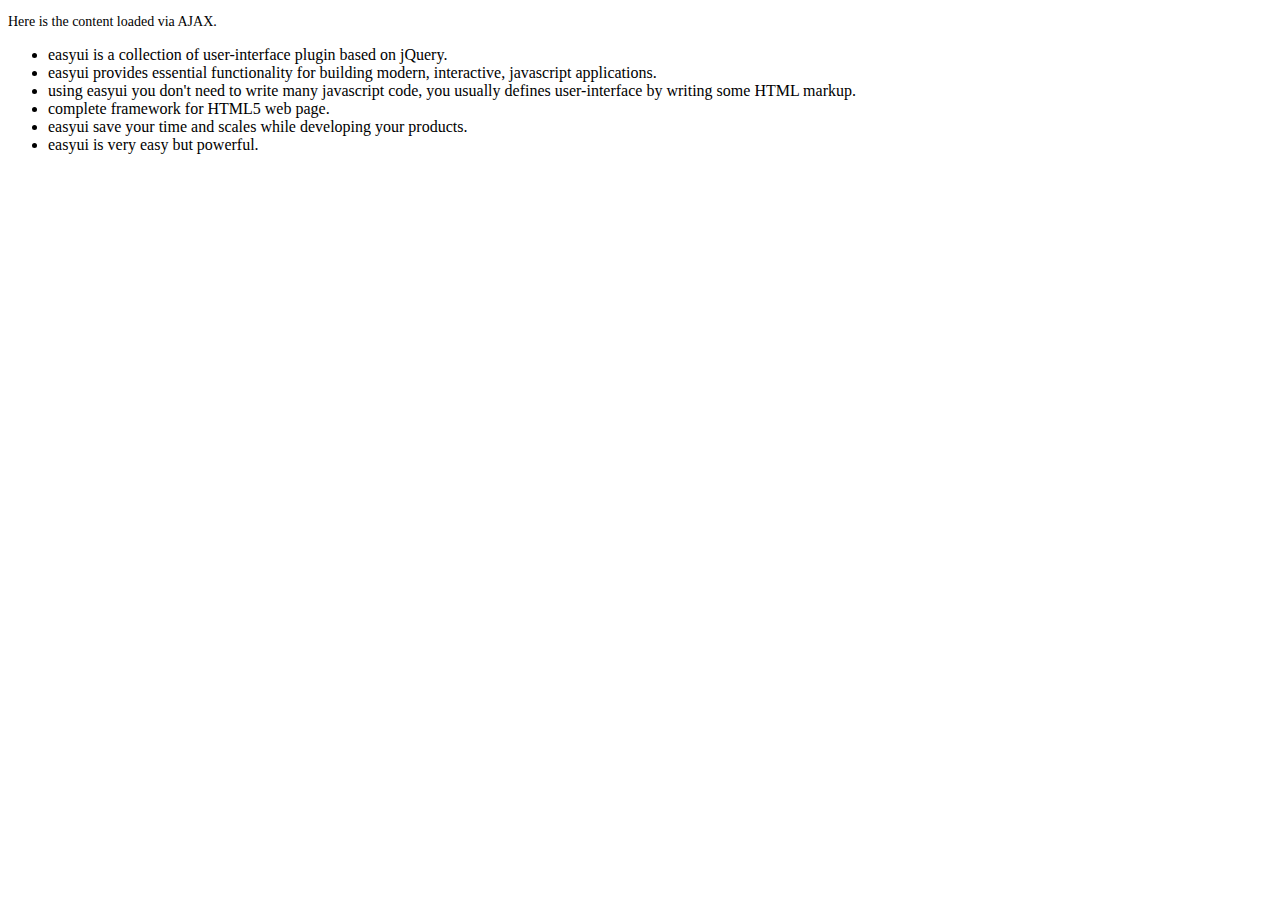
<file: x-back/src/main/webapp/resources/easyui/demo-mobile/accordion/_content.html>
<!DOCTYPE html>
<html>
<head>
	<meta charset="UTF-8">
	<title>AJAX Content</title>
</head>
<body>
	<p style="font-size:14px">Here is the content loaded via AJAX.</p>
	<ul>
		<li>easyui is a collection of user-interface plugin based on jQuery.</li>
		<li>easyui provides essential functionality for building modern, interactive, javascript applications.</li>
		<li>using easyui you don't need to write many javascript code, you usually defines user-interface by writing some HTML markup.</li>
		<li>complete framework for HTML5 web page.</li>
		<li>easyui save your time and scales while developing your products.</li>
		<li>easyui is very easy but powerful.</li>
	</ul>
</body>
</html>
</file>
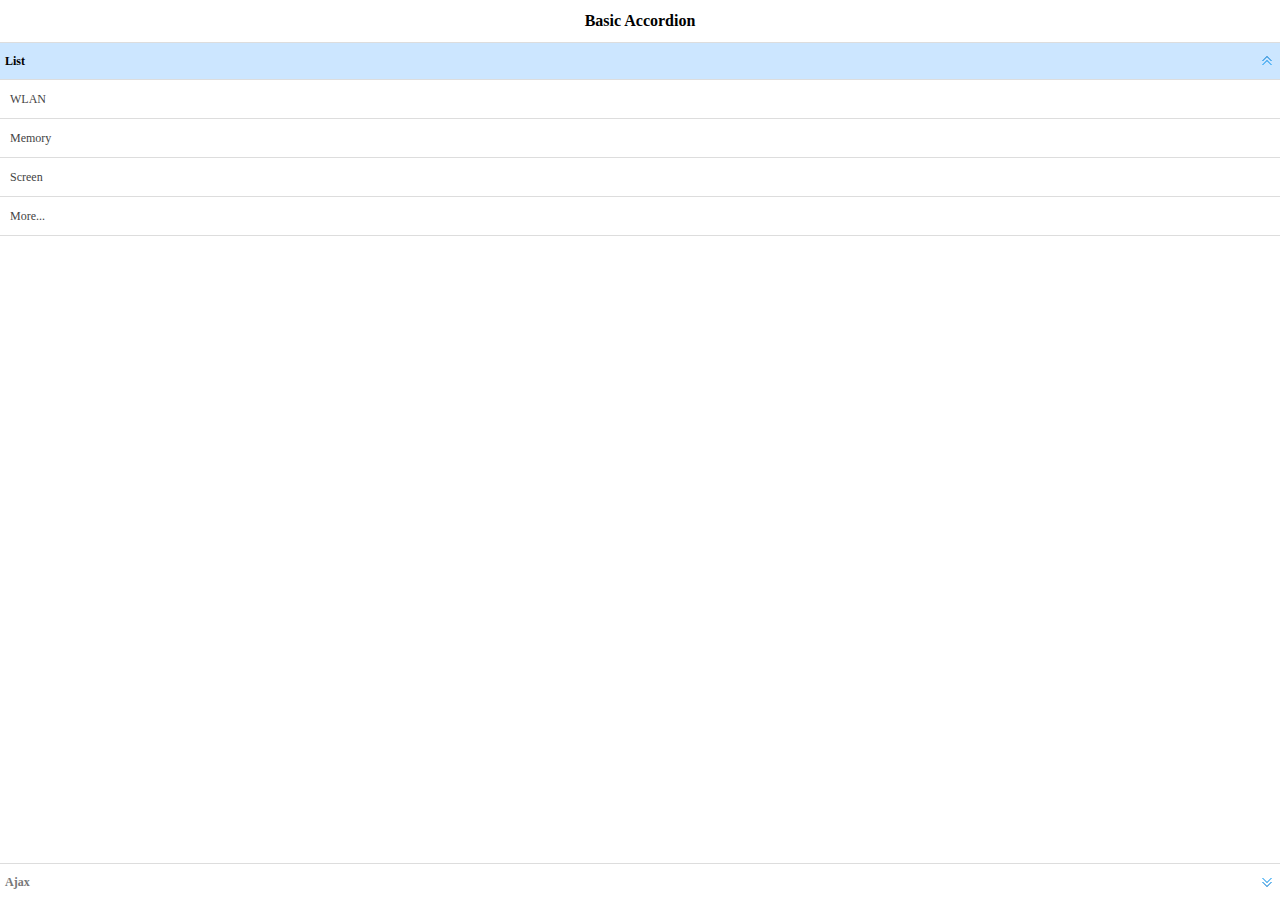
<file: x-back/src/main/webapp/resources/easyui/demo-mobile/accordion/basic.html>
<!doctype html><html><head>    <meta charset="UTF-8">  	<meta name="viewport" content="initial-scale=1.0, maximum-scale=1.0, user-scalable=no">    <title>Basic Accordion - jQuery EasyUI Mobile Demo</title>      <link rel="stylesheet" type="text/css" href="../../themes/metro/easyui.css">      <link rel="stylesheet" type="text/css" href="../../themes/mobile.css">      <link rel="stylesheet" type="text/css" href="../../themes/icon.css">      <script type="text/javascript" src="../../jquery.min.js"></script>      <script type="text/javascript" src="../../jquery.easyui.min.js"></script>     <script type="text/javascript" src="../../jquery.easyui.mobile.js"></script> </head><body>	<div class="easyui-navpanel">		<header>			<div class="m-toolbar">				<span class="m-title">Basic Accordion</span>			</div>		</header>		<div class="easyui-accordion" fit="true" border="false">			<div title="List">				<ul class="m-list">					<li>WLAN</li>					<li>Memory</li>					<li>Screen</li>					<li>More...</li>				</ul>			</div>			<div title="Ajax" href="_content.html" style="padding:10px"></div>		</div>	</div></body>	</html>
</file>
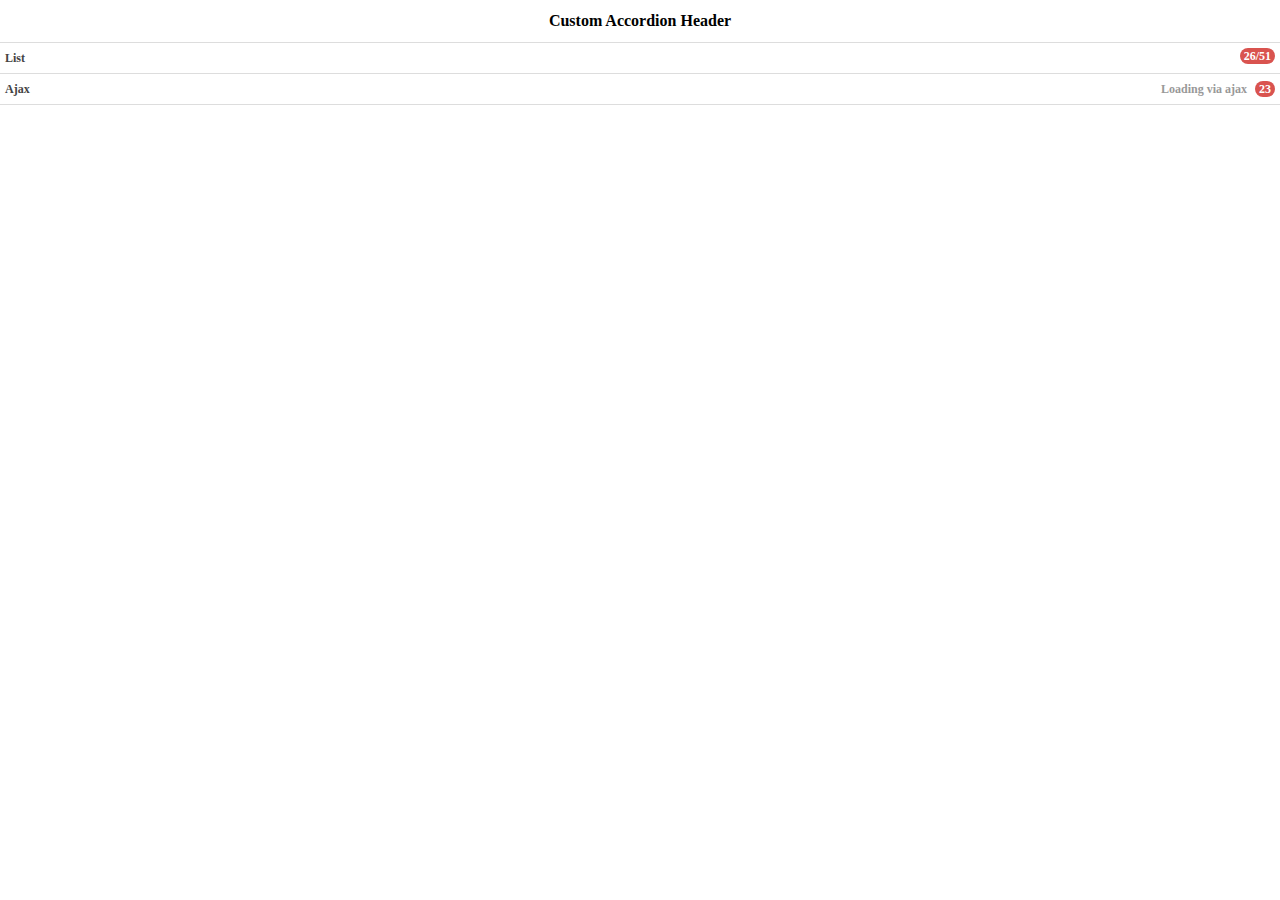
<file: x-back/src/main/webapp/resources/easyui/demo-mobile/accordion/header.html>
<!doctype html><html><head>    <meta charset="UTF-8">  	<meta name="viewport" content="initial-scale=1.0, maximum-scale=1.0, user-scalable=no">    <title>Custom Accordion Header - jQuery EasyUI Mobile Demo</title>      <link rel="stylesheet" type="text/css" href="../../themes/metro/easyui.css">      <link rel="stylesheet" type="text/css" href="../../themes/mobile.css">      <link rel="stylesheet" type="text/css" href="../../themes/icon.css">      <script type="text/javascript" src="../../jquery.min.js"></script>      <script type="text/javascript" src="../../jquery.easyui.min.js"></script>     <script type="text/javascript" src="../../jquery.easyui.mobile.js"></script> </head><body>	<div class="easyui-navpanel">		<header>			<div class="m-toolbar">				<span class="m-title">Custom Accordion Header</span>			</div>		</header>		<div class="easyui-accordion" data-options="fit:true,border:false,selected:-1">			<div>				<header>					<div class="hh-inner">						<span>List</span>						<span class="m-badge" style="float:right">26/51</span>					</div>				</header>				<ul class="m-list">					<li>WLAN</li>					<li>Memory</li>					<li>Screen</li>					<li>More...</li>				</ul>			</div>			<div href="_content.html" style="padding:10px">				<header>					<div class="hh-inner">						<span>Ajax</span>						<span style="float:right">							<span style="color:#999;margin-right:5px">Loading via ajax</span>							<span class="m-badge">23</span>						</span>					</div>				</header>			</div>		</div>	</div>	<style scoped>		.hh-inner{			position: relative;			line-height: 20px;			background: #fff;			font-weight: bold;			margin: -5px;			padding: 5px;		}	</style></body>	</html>
</file>
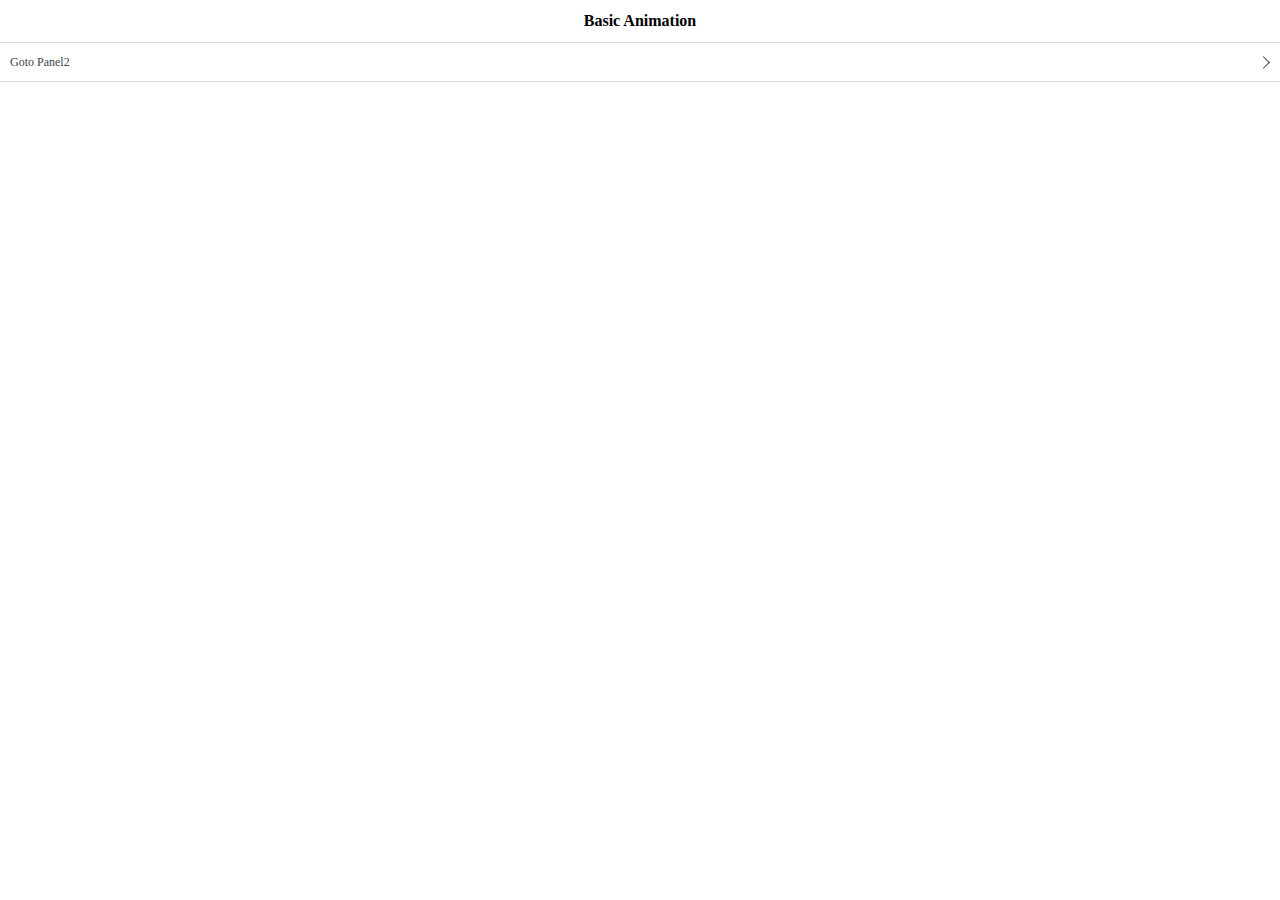
<file: x-back/src/main/webapp/resources/easyui/demo-mobile/animation/basic.html>
<!doctype html><html><head>    <meta charset="UTF-8">  	<meta name="viewport" content="initial-scale=1.0, maximum-scale=1.0, user-scalable=no">    <title>Basic Animation - jQuery EasyUI Mobile Demo</title>      <link rel="stylesheet" type="text/css" href="../../themes/metro/easyui.css">      <link rel="stylesheet" type="text/css" href="../../themes/mobile.css">      <link rel="stylesheet" type="text/css" href="../../themes/icon.css">      <script type="text/javascript" src="../../jquery.min.js"></script>      <script type="text/javascript" src="../../jquery.easyui.min.js"></script>     <script type="text/javascript" src="../../jquery.easyui.mobile.js"></script> </head><body>	<div class="easyui-navpanel">		<header>			<div class="m-toolbar">				<span class="m-title">Basic Animation</span>			</div>		</header>		<ul class="m-list">			<li><a href="#p2">Goto Panel2</a></li>		</ul>	</div>	<div id="p2" class="easyui-navpanel">		<header>			<div class="m-toolbar">				<div class="m-left">					<a href="#" class="easyui-linkbutton m-back" data-options="plain:true,outline:true,back:true">Back</a>				</div>				<div class="m-title">Panel2</div>			</div>		</header>		<ul class="m-list">			<li><a href="#p3">Goto Panel3</a></li>		</ul>	</div>	<div id="p3" class="easyui-navpanel">		<header>			<div class="m-toolbar">				<div class="m-left">					<a href="#" class="easyui-linkbutton m-back" data-options="plain:true,outline:true,back:true">Back</a>				</div>				<div class="m-title">Panel3</div>			</div>		</header>		<div style="padding:20px 10px">			<p>Panel3 Content.</p>		</div>	</div></body>	</html>
</file>
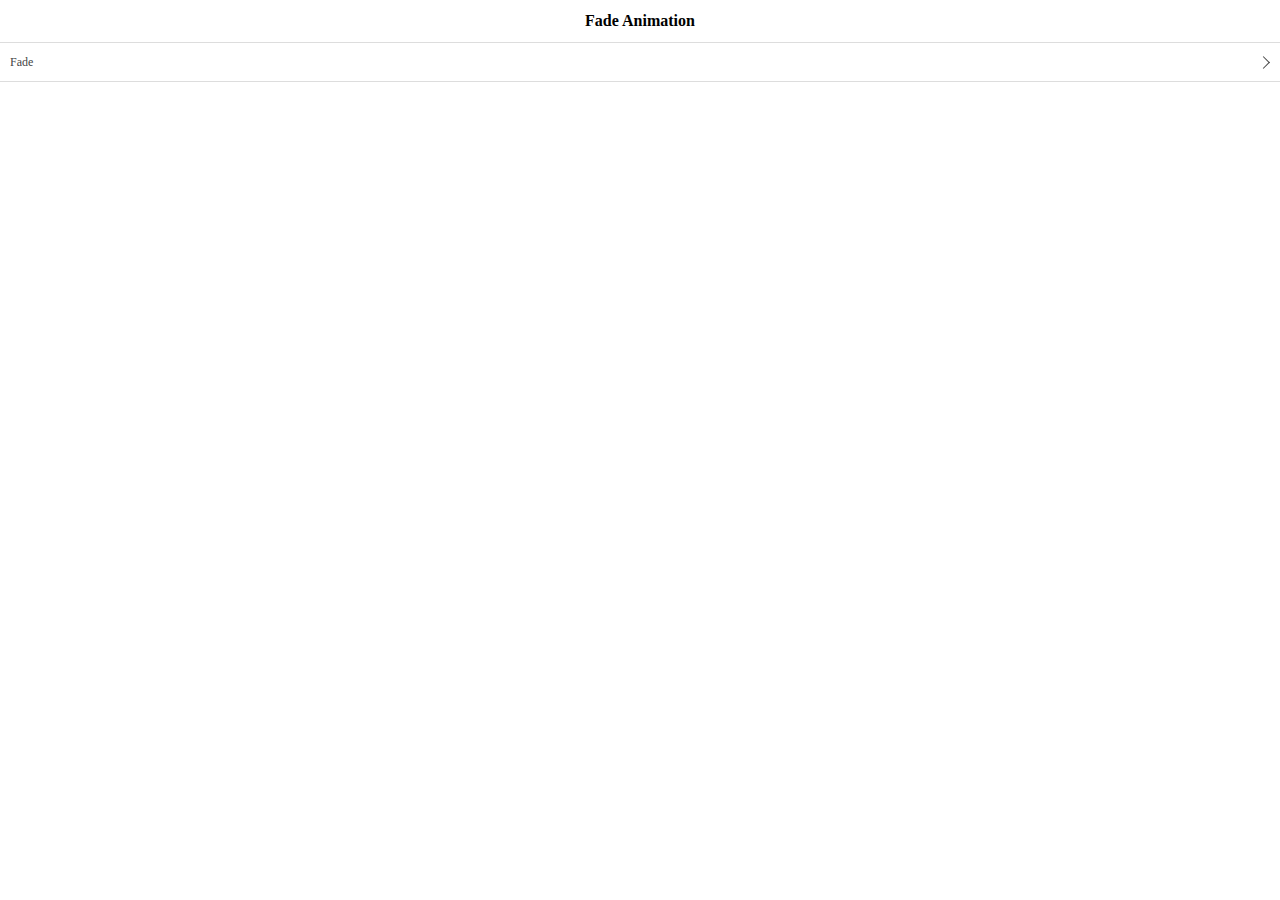
<file: x-back/src/main/webapp/resources/easyui/demo-mobile/animation/fade.html>
<!doctype html><html><head>    <meta charset="UTF-8">  	<meta name="viewport" content="initial-scale=1.0, maximum-scale=1.0, user-scalable=no">    <title>Fade Animation - jQuery EasyUI Mobile Demo</title>      <link rel="stylesheet" type="text/css" href="../../themes/metro/easyui.css">      <link rel="stylesheet" type="text/css" href="../../themes/mobile.css">      <link rel="stylesheet" type="text/css" href="../../themes/icon.css">      <script type="text/javascript" src="../../jquery.min.js"></script>      <script type="text/javascript" src="../../jquery.easyui.min.js"></script>     <script type="text/javascript" src="../../jquery.easyui.mobile.js"></script> </head><body>	<div class="easyui-navpanel">		<header>			<div class="m-toolbar">				<span class="m-title">Fade Animation</span>			</div>		</header>		<ul class="m-list">			<li><a href="#p2" data-options="animation:'fade',direction:''">Fade</a></li>		</ul>	</div>	<div id="p2" class="easyui-navpanel">		<header>			<div class="m-toolbar">				<div class="m-left">					<a href="#" class="easyui-linkbutton m-back" data-options="plain:true,outline:true,back:true">Back</a>				</div>				<div class="m-title">Panel2</div>			</div>		</header>		<div style="padding:10px">			<p>Panel2 Content.</p>		</div>	</div></body>	</html>
</file>
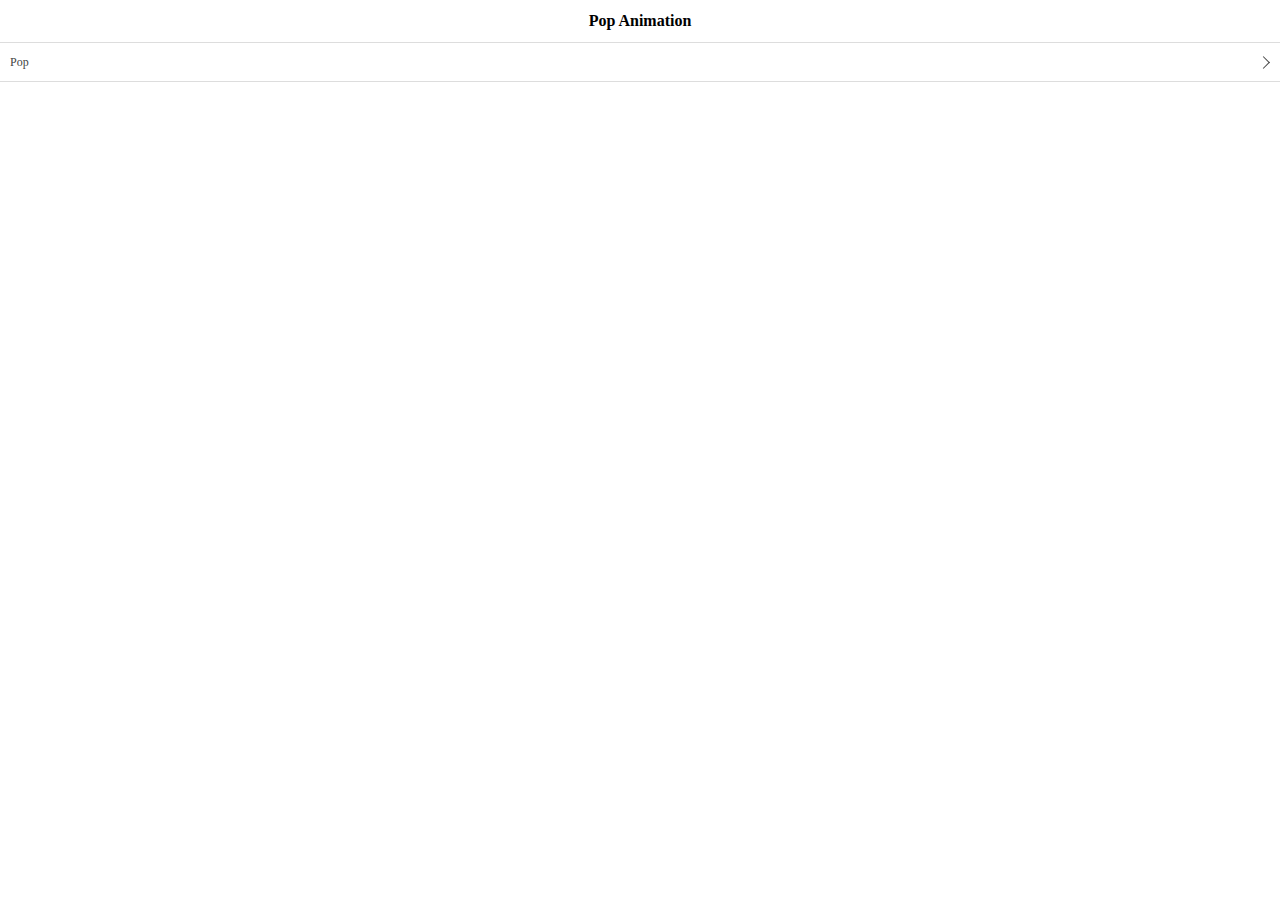
<file: x-back/src/main/webapp/resources/easyui/demo-mobile/animation/pop.html>
<!doctype html><html><head>    <meta charset="UTF-8">  	<meta name="viewport" content="initial-scale=1.0, maximum-scale=1.0, user-scalable=no">    <title>Pop Animation - jQuery EasyUI Mobile Demo</title>      <link rel="stylesheet" type="text/css" href="../../themes/metro/easyui.css">      <link rel="stylesheet" type="text/css" href="../../themes/mobile.css">      <link rel="stylesheet" type="text/css" href="../../themes/icon.css">      <script type="text/javascript" src="../../jquery.min.js"></script>      <script type="text/javascript" src="../../jquery.easyui.min.js"></script>     <script type="text/javascript" src="../../jquery.easyui.mobile.js"></script> </head><body>	<div class="easyui-navpanel">		<header>			<div class="m-toolbar">				<span class="m-title">Pop Animation</span>			</div>		</header>		<ul class="m-list">			<li><a href="#p2" data-options="animation:'pop',direction:''">Pop</a></li>		</ul>	</div>	<div id="p2" class="easyui-navpanel">		<header>			<div class="m-toolbar">				<div class="m-left">					<a href="#" class="easyui-linkbutton m-back" data-options="plain:true,outline:true,back:true">Back</a>				</div>				<div class="m-title">Panel2</div>			</div>		</header>		<div style="padding:10px">			<p>Panel2 Content.</p>		</div>	</div></body>	</html>
</file>
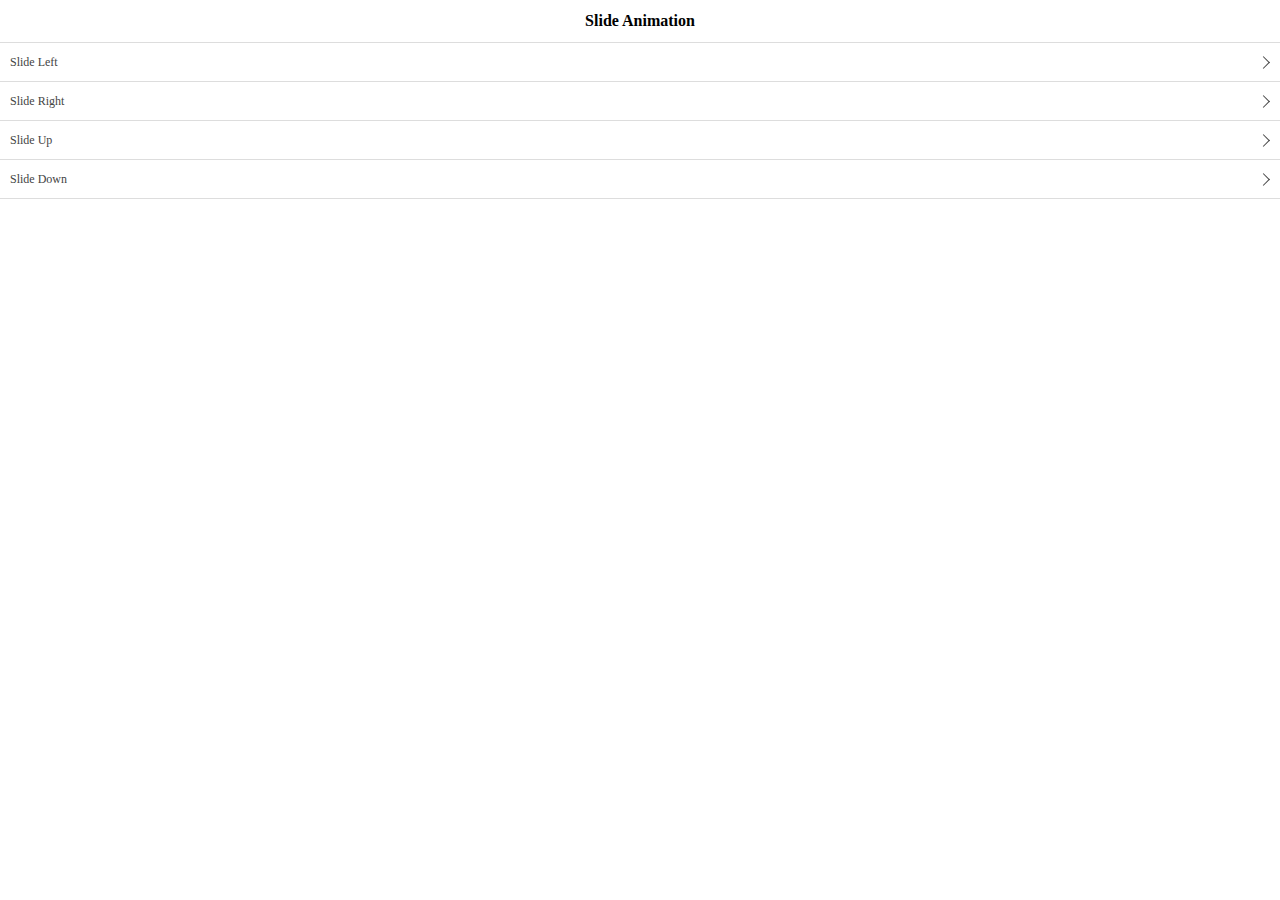
<file: x-back/src/main/webapp/resources/easyui/demo-mobile/animation/slide.html>
<!doctype html><html><head>    <meta charset="UTF-8">  	<meta name="viewport" content="initial-scale=1.0, maximum-scale=1.0, user-scalable=no">    <title>Slide Animation - jQuery EasyUI Mobile Demo</title>      <link rel="stylesheet" type="text/css" href="../../themes/metro/easyui.css">      <link rel="stylesheet" type="text/css" href="../../themes/mobile.css">      <link rel="stylesheet" type="text/css" href="../../themes/icon.css">      <script type="text/javascript" src="../../jquery.min.js"></script>      <script type="text/javascript" src="../../jquery.easyui.min.js"></script>     <script type="text/javascript" src="../../jquery.easyui.mobile.js"></script> </head><body>	<div class="easyui-navpanel">		<header>			<div class="m-toolbar">				<span class="m-title">Slide Animation</span>			</div>		</header>		<ul class="m-list">			<li><a href="#p2" data-options="animation:'slide',direction:'left'">Slide Left</a></li>			<li><a href="#p2" data-options="animation:'slide',direction:'right'">Slide Right</a></li>			<li><a href="#p2" data-options="animation:'slide',direction:'up'">Slide Up</a></li>			<li><a href="#p2" data-options="animation:'slide',direction:'down'">Slide Down</a></li>		</ul>	</div>	<div id="p2" class="easyui-navpanel">		<header>			<div class="m-toolbar">				<div class="m-left">					<a href="#" class="easyui-linkbutton m-back" data-options="plain:true,outline:true,back:true">Back</a>				</div>				<div class="m-title">Panel2</div>			</div>		</header>		<div style="padding:10px">			<p>Panel2 Content.</p>		</div>	</div></body>	</html>
</file>
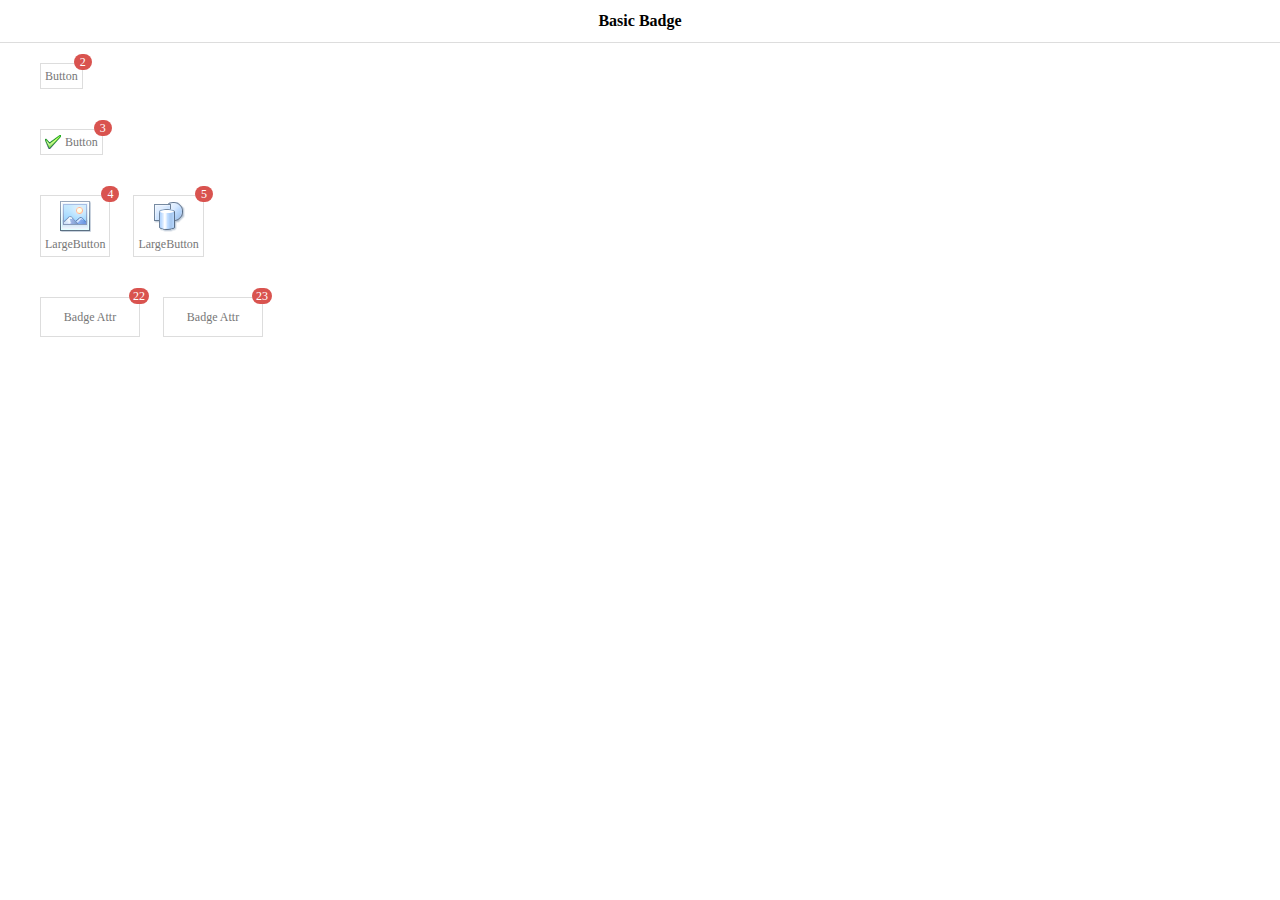
<file: x-back/src/main/webapp/resources/easyui/demo-mobile/badge/basic.html>
<!doctype html><html><head>    <meta charset="UTF-8">  	<meta name="viewport" content="initial-scale=1.0, maximum-scale=1.0, user-scalable=no">    <title>Basic Badge - jQuery EasyUI Mobile Demo</title>      <link rel="stylesheet" type="text/css" href="../../themes/metro/easyui.css">      <link rel="stylesheet" type="text/css" href="../../themes/mobile.css">      <link rel="stylesheet" type="text/css" href="../../themes/icon.css">      <script type="text/javascript" src="../../jquery.min.js"></script>      <script type="text/javascript" src="../../jquery.easyui.min.js"></script>     <script type="text/javascript" src="../../jquery.easyui.mobile.js"></script> </head><body>	<div class="easyui-navpanel">		<header>			<div class="m-toolbar">				<span class="m-title">Basic Badge</span>			</div>		</header>		<div style="padding:20px 40px">			<a href="#" class="easyui-linkbutton">				Button<span class="m-badge">2</span>			</a>		</div>		<div style="padding:20px 40px">			<a href="#" class="easyui-linkbutton" iconCls="icon-ok">				Button<span class="m-badge">3</span>			</a>		</div>		<div style="padding:20px 40px">			<a href="#" class="easyui-linkbutton" data-options="iconCls:'icon-large-picture',iconAlign:'top',size:'large'">				LargeButton<span class="m-badge">4</span>			</a>			<a href="#" class="easyui-linkbutton" data-options="iconCls:'icon-large-shapes',iconAlign:'top',size:'large'" style="margin-left:20px">				LargeButton<span class="m-badge">5</span>			</a>		</div>		<div style="padding:20px 40px">			<a href="#" class="easyui-linkbutton m-badge" data-badge="22" style="width:100px;height:40px">Badge Attr</a>			<a href="#" class="easyui-linkbutton m-badge" data-badge="23" style="width:100px;height:40px;margin-left:20px">Badge Attr</a>		</div>	</div></body>	</html>
</file>
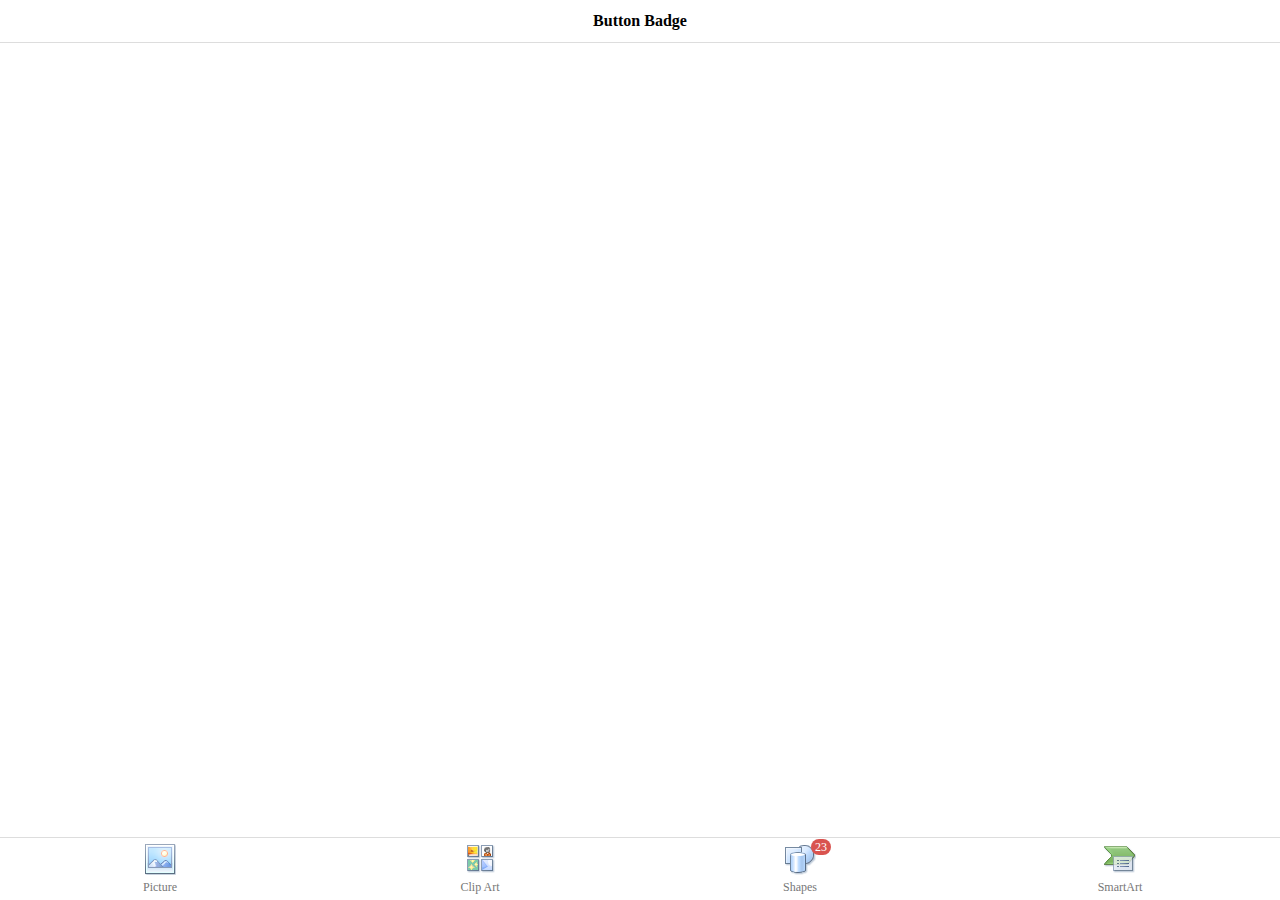
<file: x-back/src/main/webapp/resources/easyui/demo-mobile/badge/button.html>
<!doctype html><html><head>    <meta charset="UTF-8">  	<meta name="viewport" content="initial-scale=1.0, maximum-scale=1.0, user-scalable=no">    <title>Button Badge - jQuery EasyUI Mobile Demo</title>      <link rel="stylesheet" type="text/css" href="../../themes/metro/easyui.css">      <link rel="stylesheet" type="text/css" href="../../themes/mobile.css">      <link rel="stylesheet" type="text/css" href="../../themes/icon.css">      <script type="text/javascript" src="../../jquery.min.js"></script>      <script type="text/javascript" src="../../jquery.easyui.min.js"></script>     <script type="text/javascript" src="../../jquery.easyui.mobile.js"></script> </head><body>	<div class="easyui-navpanel">		<header>			<div class="m-toolbar">				<span class="m-title">Button Badge</span>			</div>		</header>		<footer>            <div class="m-buttongroup m-buttongroup-justified" style="width:100%">                <a href="#" class="easyui-linkbutton" data-options="iconCls:'icon-large-picture',size:'large',iconAlign:'top',plain:true">Picture</a>                <a href="#" class="easyui-linkbutton" data-options="iconCls:'icon-large-clipart',size:'large',iconAlign:'top',plain:true">Clip Art</a>                <a href="#" class="easyui-linkbutton" data-options="iconCls:'icon-large-shapes',size:'large',iconAlign:'top',plain:true">Shapes<span class="m-badge">23</span></a>                <a href="#" class="easyui-linkbutton" data-options="iconCls:'icon-large-smartart',size:'large',iconAlign:'top',plain:true">SmartArt</a>            </div>		</footer>	</div></body>	</html>
</file>
<file: x-back/src/main/webapp/resources/easyui/themes/metro/easyui.css>
.panel {
  overflow: hidden;
  text-align: left;
  margin: 0;
  border: 0;
  -moz-border-radius: 0 0 0 0;
  -webkit-border-radius: 0 0 0 0;
  border-radius: 0 0 0 0;
}
.panel-header,
.panel-body {
  border-width: 1px;
  border-style: solid;
}
.panel-header {
  padding: 5px;
  position: relative;
}
.panel-title {
  background: url('images/blank.gif') no-repeat;
}
.panel-header-noborder {
  border-width: 0 0 1px 0;
}
.panel-body {
  overflow: auto;
  border-top-width: 0;
  padding: 0;
}
.panel-body-noheader {
  border-top-width: 1px;
}
.panel-body-noborder {
  border-width: 0px;
}
.panel-body-nobottom {
  border-bottom-width: 0;
}
.panel-with-icon {
  padding-left: 18px;
}
.panel-icon,
.panel-tool {
  position: absolute;
  top: 50%;
  margin-top: -8px;
  height: 16px;
  overflow: hidden;
}
.panel-icon {
  left: 5px;
  width: 16px;
}
.panel-tool {
  right: 5px;
  width: auto;
}
.panel-tool a {
  display: inline-block;
  width: 16px;
  height: 16px;
  opacity: 0.6;
  filter: alpha(opacity=60);
  margin: 0 0 0 2px;
  vertical-align: top;
}
.panel-tool a:hover {
  opacity: 1;
  filter: alpha(opacity=100);
  background-color: #E6E6E6;
  -moz-border-radius: -2px -2px -2px -2px;
  -webkit-border-radius: -2px -2px -2px -2px;
  border-radius: -2px -2px -2px -2px;
}
.panel-loading {
  padding: 11px 0px 10px 30px;
}
.panel-noscroll {
  overflow: hidden;
}
.panel-fit,
.panel-fit body {
  height: 100%;
  margin: 0;
  padding: 0;
  border: 0;
  overflow: hidden;
}
.panel-loading {
  background: url('images/loading.gif') no-repeat 10px 10px;
}
.panel-tool-close {
  background: url('images/panel_tools.png') no-repeat -16px 0px;
}
.panel-tool-min {
  background: url('images/panel_tools.png') no-repeat 0px 0px;
}
.panel-tool-max {
  background: url('images/panel_tools.png') no-repeat 0px -16px;
}
.panel-tool-restore {
  background: url('images/panel_tools.png') no-repeat -16px -16px;
}
.panel-tool-collapse {
  background: url('images/panel_tools.png') no-repeat -32px 0;
}
.panel-tool-expand {
  background: url('images/panel_tools.png') no-repeat -32px -16px;
}
.panel-header,
.panel-body {
  border-color: #ddd;
}
.panel-header {
  background-color: #ffffff;
}
.panel-body {
  background-color: #fff;
  color: #444;
  font-size: 12px;
}
.panel-title {
  font-size: 12px;
  font-weight: bold;
  color: #777;
  height: 16px;
  line-height: 16px;
}
.panel-footer {
  border: 1px solid #ddd;
  overflow: hidden;
  background: #fff;
}
.panel-footer-noborder {
  border-width: 1px 0 0 0;
}
.accordion {
  overflow: hidden;
  border-width: 1px;
  border-style: solid;
}
.accordion .accordion-header {
  border-width: 0 0 1px;
  cursor: pointer;
}
.accordion .accordion-body {
  border-width: 0 0 1px;
}
.accordion-noborder {
  border-width: 0;
}
.accordion-noborder .accordion-header {
  border-width: 0 0 1px;
}
.accordion-noborder .accordion-body {
  border-width: 0 0 1px;
}
.accordion-collapse {
  background: url('images/accordion_arrows.png') no-repeat 0 0;
}
.accordion-expand {
  background: url('images/accordion_arrows.png') no-repeat -16px 0;
}
.accordion {
  background: #fff;
  border-color: #ddd;
}
.accordion .accordion-header {
  background: #ffffff;
  filter: none;
}
.accordion .accordion-header-selected {
  background: #CCE6FF;
}
.accordion .accordion-header-selected .panel-title {
  color: #000;
}
.window {
  overflow: hidden;
  padding: 5px;
  border-width: 1px;
  border-style: solid;
}
.window .window-header {
  background: transparent;
  padding: 0px 0px 6px 0px;
}
.window .window-body {
  border-width: 1px;
  border-style: solid;
  border-top-width: 0px;
}
.window .window-body-noheader {
  border-top-width: 1px;
}
.window .panel-body-nobottom {
  border-bottom-width: 0;
}
.window .window-header .panel-icon,
.window .window-header .panel-tool {
  top: 50%;
  margin-top: -11px;
}
.window .window-header .panel-icon {
  left: 1px;
}
.window .window-header .panel-tool {
  right: 1px;
}
.window .window-header .panel-with-icon {
  padding-left: 18px;
}
.window-proxy {
  position: absolute;
  overflow: hidden;
}
.window-proxy-mask {
  position: absolute;
  filter: alpha(opacity=5);
  opacity: 0.05;
}
.window-mask {
  position: absolute;
  left: 0;
  top: 0;
  width: 100%;
  height: 100%;
  filter: alpha(opacity=40);
  opacity: 0.40;
  font-size: 1px;
  overflow: hidden;
}
.window,
.window-shadow {
  position: absolute;
  -moz-border-radius: 0px 0px 0px 0px;
  -webkit-border-radius: 0px 0px 0px 0px;
  border-radius: 0px 0px 0px 0px;
}
.window-shadow {
  background: #eee;
  -moz-box-shadow: 2px 2px 3px #ededed;
  -webkit-box-shadow: 2px 2px 3px #ededed;
  box-shadow: 2px 2px 3px #ededed;
  filter: progid:DXImageTransform.Microsoft.Blur(pixelRadius=2,MakeShadow=false,ShadowOpacity=0.2);
}
.window,
.window .window-body {
  border-color: #ddd;
}
.window {
  background-color: #ffffff;
}
.window-proxy {
  border: 1px dashed #ddd;
}
.window-proxy-mask,
.window-mask {
  background: #eee;
}
.window .panel-footer {
  border: 1px solid #ddd;
  position: relative;
  top: -1px;
}
.window-thinborder {
  padding: 0;
}
.window-thinborder .window-header {
  padding: 5px 5px 6px 5px;
}
.window-thinborder .window-body {
  border-width: 0px;
}
.window-thinborder .window-header .panel-icon,
.window-thinborder .window-header .panel-tool {
  margin-top: -9px;
  margin-left: 5px;
  margin-right: 5px;
}
.window-noborder {
  border: 0;
}
.dialog-content {
  overflow: auto;
}
.dialog-toolbar {
  position: relative;
  padding: 2px 5px;
}
.dialog-tool-separator {
  float: left;
  height: 24px;
  border-left: 1px solid #ddd;
  border-right: 1px solid #fff;
  margin: 2px 1px;
}
.dialog-button {
  position: relative;
  top: -1px;
  padding: 5px;
  text-align: right;
}
.dialog-button .l-btn {
  margin-left: 5px;
}
.dialog-toolbar,
.dialog-button {
  background: #fff;
  border-width: 1px;
  border-style: solid;
}
.dialog-toolbar {
  border-color: #ddd #ddd #ddd #ddd;
}
.dialog-button {
  border-color: #ddd #ddd #ddd #ddd;
}
.window-thinborder .dialog-toolbar {
  border-left: transparent;
  border-right: transparent;
  border-top-color: #fff;
}
.window-thinborder .dialog-button {
  top: 0px;
  padding: 5px 8px 8px 8px;
  border-left: transparent;
  border-right: transparent;
  border-bottom: transparent;
}
.l-btn {
  text-decoration: none;
  display: inline-block;
  overflow: hidden;
  margin: 0;
  padding: 0;
  cursor: pointer;
  outline: none;
  text-align: center;
  vertical-align: middle;
  line-height: normal;
}
.l-btn-plain {
  border-width: 0;
  padding: 1px;
}
.l-btn-left {
  display: inline-block;
  position: relative;
  overflow: hidden;
  margin: 0;
  padding: 0;
  vertical-align: top;
}
.l-btn-text {
  display: inline-block;
  vertical-align: top;
  width: auto;
  line-height: 24px;
  font-size: 12px;
  padding: 0;
  margin: 0 4px;
}
.l-btn-icon {
  display: inline-block;
  width: 16px;
  height: 16px;
  line-height: 16px;
  position: absolute;
  top: 50%;
  margin-top: -8px;
  font-size: 1px;
}
.l-btn span span .l-btn-empty {
  display: inline-block;
  margin: 0;
  width: 16px;
  height: 24px;
  font-size: 1px;
  vertical-align: top;
}
.l-btn span .l-btn-icon-left {
  padding: 0 0 0 20px;
  background-position: left center;
}
.l-btn span .l-btn-icon-right {
  padding: 0 20px 0 0;
  background-position: right center;
}
.l-btn-icon-left .l-btn-text {
  margin: 0 4px 0 24px;
}
.l-btn-icon-left .l-btn-icon {
  left: 4px;
}
.l-btn-icon-right .l-btn-text {
  margin: 0 24px 0 4px;
}
.l-btn-icon-right .l-btn-icon {
  right: 4px;
}
.l-btn-icon-top .l-btn-text {
  margin: 20px 4px 0 4px;
}
.l-btn-icon-top .l-btn-icon {
  top: 4px;
  left: 50%;
  margin: 0 0 0 -8px;
}
.l-btn-icon-bottom .l-btn-text {
  margin: 0 4px 20px 4px;
}
.l-btn-icon-bottom .l-btn-icon {
  top: auto;
  bottom: 4px;
  left: 50%;
  margin: 0 0 0 -8px;
}
.l-btn-left .l-btn-empty {
  margin: 0 4px;
  width: 16px;
}
.l-btn-plain:hover {
  padding: 0;
}
.l-btn-focus {
  outline: #0000FF dotted thin;
}
.l-btn-large .l-btn-text {
  line-height: 40px;
}
.l-btn-large .l-btn-icon {
  width: 32px;
  height: 32px;
  line-height: 32px;
  margin-top: -16px;
}
.l-btn-large .l-btn-icon-left .l-btn-text {
  margin-left: 40px;
}
.l-btn-large .l-btn-icon-right .l-btn-text {
  margin-right: 40px;
}
.l-btn-large .l-btn-icon-top .l-btn-text {
  margin-top: 36px;
  line-height: 24px;
  min-width: 32px;
}
.l-btn-large .l-btn-icon-top .l-btn-icon {
  margin: 0 0 0 -16px;
}
.l-btn-large .l-btn-icon-bottom .l-btn-text {
  margin-bottom: 36px;
  line-height: 24px;
  min-width: 32px;
}
.l-btn-large .l-btn-icon-bottom .l-btn-icon {
  margin: 0 0 0 -16px;
}
.l-btn-large .l-btn-left .l-btn-empty {
  margin: 0 4px;
  width: 32px;
}
.l-btn {
  color: #777;
  background: #ffffff;
  background-repeat: repeat-x;
  border: 1px solid #dddddd;
  background: -webkit-linear-gradient(top,#ffffff 0,#ffffff 100%);
  background: -moz-linear-gradient(top,#ffffff 0,#ffffff 100%);
  background: -o-linear-gradient(top,#ffffff 0,#ffffff 100%);
  background: linear-gradient(to bottom,#ffffff 0,#ffffff 100%);
  background-repeat: repeat-x;
  filter: progid:DXImageTransform.Microsoft.gradient(startColorstr=#ffffff,endColorstr=#ffffff,GradientType=0);
  -moz-border-radius: 0px 0px 0px 0px;
  -webkit-border-radius: 0px 0px 0px 0px;
  border-radius: 0px 0px 0px 0px;
}
.l-btn:hover {
  background: #E6E6E6;
  color: #444;
  border: 1px solid #ddd;
  filter: none;
}
.l-btn-plain {
  background: transparent;
  border-width: 0;
  filter: none;
}
.l-btn-outline {
  border-width: 1px;
  border-color: #ddd;
  padding: 0;
}
.l-btn-plain:hover {
  background: #E6E6E6;
  color: #444;
  border: 1px solid #ddd;
  -moz-border-radius: 0px 0px 0px 0px;
  -webkit-border-radius: 0px 0px 0px 0px;
  border-radius: 0px 0px 0px 0px;
}
.l-btn-disabled,
.l-btn-disabled:hover {
  opacity: 0.5;
  cursor: default;
  background: #ffffff;
  color: #777;
  background: -webkit-linear-gradient(top,#ffffff 0,#ffffff 100%);
  background: -moz-linear-gradient(top,#ffffff 0,#ffffff 100%);
  background: -o-linear-gradient(top,#ffffff 0,#ffffff 100%);
  background: linear-gradient(to bottom,#ffffff 0,#ffffff 100%);
  background-repeat: repeat-x;
  filter: progid:DXImageTransform.Microsoft.gradient(startColorstr=#ffffff,endColorstr=#ffffff,GradientType=0);
}
.l-btn-disabled .l-btn-text,
.l-btn-disabled .l-btn-icon {
  filter: alpha(opacity=50);
}
.l-btn-plain-disabled,
.l-btn-plain-disabled:hover {
  background: transparent;
  filter: alpha(opacity=50);
}
.l-btn-selected,
.l-btn-selected:hover {
  background: #ddd;
  filter: none;
}
.l-btn-plain-selected,
.l-btn-plain-selected:hover {
  background: #ddd;
}
.textbox {
  position: relative;
  border: 1px solid #ddd;
  background-color: #fff;
  vertical-align: middle;
  display: inline-block;
  overflow: hidden;
  white-space: nowrap;
  margin: 0;
  padding: 0;
  -moz-border-radius: 0px 0px 0px 0px;
  -webkit-border-radius: 0px 0px 0px 0px;
  border-radius: 0px 0px 0px 0px;
}
.textbox .textbox-text {
  font-size: 12px;
  border: 0;
  margin: 0;
  padding: 4px;
  white-space: normal;
  vertical-align: top;
  outline-style: none;
  resize: none;
  -moz-border-radius: 0px 0px 0px 0px;
  -webkit-border-radius: 0px 0px 0px 0px;
  border-radius: 0px 0px 0px 0px;
}
.textbox .textbox-text::-ms-clear,
.textbox .textbox-text::-ms-reveal {
  display: none;
}
.textbox textarea.textbox-text {
  white-space: pre-wrap;
}
.textbox .textbox-prompt {
  font-size: 12px;
  color: #aaa;
}
.textbox .textbox-bgicon {
  background-position: 3px center;
  padding-left: 21px;
}
.textbox .textbox-button,
.textbox .textbox-button:hover {
  position: absolute;
  top: 0;
  padding: 0;
  vertical-align: top;
  -moz-border-radius: 0 0 0 0;
  -webkit-border-radius: 0 0 0 0;
  border-radius: 0 0 0 0;
}
.textbox .textbox-button-right,
.textbox .textbox-button-right:hover {
  right: 0;
  border-width: 0 0 0 1px;
}
.textbox .textbox-button-left,
.textbox .textbox-button-left:hover {
  left: 0;
  border-width: 0 1px 0 0;
}
.textbox .textbox-button-top,
.textbox .textbox-button-top:hover {
  left: 0;
  border-width: 0 0 1px 0;
}
.textbox .textbox-button-bottom,
.textbox .textbox-button-bottom:hover {
  top: auto;
  bottom: 0;
  left: 0;
  border-width: 1px 0 0 0;
}
.textbox-addon {
  position: absolute;
  top: 0;
}
.textbox-label {
  display: inline-block;
  width: 80px;
  height: 22px;
  line-height: 22px;
  vertical-align: middle;
  overflow: hidden;
  text-overflow: ellipsis;
  white-space: nowrap;
  margin: 0;
  padding-right: 5px;
}
.textbox-label-after {
  padding-left: 5px;
  padding-right: 0;
}
.textbox-label-top {
  display: block;
  width: auto;
  padding: 0;
}
.textbox-disabled,
.textbox-label-disabled {
  opacity: 0.6;
  filter: alpha(opacity=60);
}
.textbox-icon {
  display: inline-block;
  width: 18px;
  height: 20px;
  overflow: hidden;
  vertical-align: top;
  background-position: center center;
  cursor: pointer;
  opacity: 0.6;
  filter: alpha(opacity=60);
  text-decoration: none;
  outline-style: none;
}
.textbox-icon-disabled,
.textbox-icon-readonly {
  cursor: default;
}
.textbox-icon:hover {
  opacity: 1.0;
  filter: alpha(opacity=100);
}
.textbox-icon-disabled:hover {
  opacity: 0.6;
  filter: alpha(opacity=60);
}
.textbox-focused {
  border-color: #c4c4c4;
  -moz-box-shadow: 0 0 3px 0 #ddd;
  -webkit-box-shadow: 0 0 3px 0 #ddd;
  box-shadow: 0 0 3px 0 #ddd;
}
.textbox-invalid {
  border-color: #ffa8a8;
  background-color: #fff3f3;
}
.passwordbox-open {
  background: url('images/passwordbox_open.png') no-repeat center center;
}
.passwordbox-close {
  background: url('images/passwordbox_close.png') no-repeat center center;
}
.filebox .textbox-value {
  vertical-align: top;
  position: absolute;
  top: 0;
  left: -5000px;
}
.filebox-label {
  display: inline-block;
  position: absolute;
  width: 100%;
  height: 100%;
  cursor: pointer;
  left: 0;
  top: 0;
  z-index: 10;
  background: url('images/blank.gif') no-repeat;
}
.l-btn-disabled .filebox-label {
  cursor: default;
}
.combo-arrow {
  width: 18px;
  height: 20px;
  overflow: hidden;
  display: inline-block;
  vertical-align: top;
  cursor: pointer;
  opacity: 0.6;
  filter: alpha(opacity=60);
}
.combo-arrow-hover {
  opacity: 1.0;
  filter: alpha(opacity=100);
}
.combo-panel {
  overflow: auto;
}
.combo-arrow {
  background: url('images/combo_arrow.png') no-repeat center center;
}
.combo-panel {
  background-color: #fff;
}
.combo-arrow {
  background-color: #ffffff;
}
.combo-arrow-hover {
  background-color: #E6E6E6;
}
.combo-arrow:hover {
  background-color: #E6E6E6;
}
.combo .textbox-icon-disabled:hover {
  cursor: default;
}
.combobox-item,
.combobox-group,
.combobox-stick {
  font-size: 12px;
  padding: 3px;
}
.combobox-item-disabled {
  opacity: 0.5;
  filter: alpha(opacity=50);
}
.combobox-gitem {
  padding-left: 10px;
}
.combobox-group,
.combobox-stick {
  font-weight: bold;
}
.combobox-stick {
  position: absolute;
  top: 1px;
  left: 1px;
  right: 1px;
  background: inherit;
}
.combobox-item-hover {
  background-color: #E6E6E6;
  color: #444;
}
.combobox-item-selected {
  background-color: #CCE6FF;
  color: #000;
}
.combobox-icon {
  display: inline-block;
  width: 16px;
  height: 16px;
  vertical-align: middle;
  margin-right: 2px;
}
.tagbox {
  cursor: text;
}
.tagbox .textbox-text {
  float: left;
}
.tagbox-label {
  position: relative;
  display: block;
  margin: 4px 0 0 4px;
  padding: 0 20px 0 4px;
  float: left;
  vertical-align: top;
  text-decoration: none;
  -moz-border-radius: 0px 0px 0px 0px;
  -webkit-border-radius: 0px 0px 0px 0px;
  border-radius: 0px 0px 0px 0px;
  background: #E6E6E6;
  color: #444;
}
.tagbox-remove {
  background: url('images/tagbox_icons.png') no-repeat -16px center;
  position: absolute;
  display: block;
  width: 16px;
  height: 16px;
  right: 2px;
  top: 50%;
  margin-top: -8px;
  opacity: 0.6;
  filter: alpha(opacity=60);
}
.tagbox-remove:hover {
  opacity: 1;
  filter: alpha(opacity=100);
}
.textbox-disabled .tagbox-label {
  cursor: default;
}
.textbox-disabled .tagbox-remove:hover {
  cursor: default;
  opacity: 0.6;
  filter: alpha(opacity=60);
}
.layout {
  position: relative;
  overflow: hidden;
  margin: 0;
  padding: 0;
  z-index: 0;
}
.layout-panel {
  position: absolute;
  overflow: hidden;
}
.layout-body {
  min-width: 1px;
  min-height: 1px;
}
.layout-panel-east,
.layout-panel-west {
  z-index: 2;
}
.layout-panel-north,
.layout-panel-south {
  z-index: 3;
}
.layout-expand {
  position: absolute;
  padding: 0px;
  font-size: 1px;
  cursor: pointer;
  z-index: 1;
}
.layout-expand .panel-header,
.layout-expand .panel-body {
  background: transparent;
  filter: none;
  overflow: hidden;
}
.layout-expand .panel-header {
  border-bottom-width: 0px;
}
.layout-expand .panel-body {
  position: relative;
}
.layout-expand .panel-body .panel-icon {
  margin-top: 0;
  top: 0;
  left: 50%;
  margin-left: -8px;
}
.layout-expand-west .panel-header .panel-icon,
.layout-expand-east .panel-header .panel-icon {
  display: none;
}
.layout-expand-title {
  position: absolute;
  top: 0;
  left: 21px;
  white-space: nowrap;
  word-wrap: normal;
  -webkit-transform: rotate(90deg);
  -webkit-transform-origin: 0 0;
  -moz-transform: rotate(90deg);
  -moz-transform-origin: 0 0;
  -o-transform: rotate(90deg);
  -o-transform-origin: 0 0;
  transform: rotate(90deg);
  transform-origin: 0 0;
}
.layout-expand-with-icon {
  top: 18px;
}
.layout-expand .panel-body-noheader .layout-expand-title,
.layout-expand .panel-body-noheader .panel-icon {
  top: 5px;
}
.layout-expand .panel-body-noheader .layout-expand-with-icon {
  top: 23px;
}
.layout-split-proxy-h,
.layout-split-proxy-v {
  position: absolute;
  font-size: 1px;
  display: none;
  z-index: 5;
}
.layout-split-proxy-h {
  width: 5px;
  cursor: e-resize;
}
.layout-split-proxy-v {
  height: 5px;
  cursor: n-resize;
}
.layout-mask {
  position: absolute;
  background: #fafafa;
  filter: alpha(opacity=10);
  opacity: 0.10;
  z-index: 4;
}
.layout-button-up {
  background: url('images/layout_arrows.png') no-repeat -16px -16px;
}
.layout-button-down {
  background: url('images/layout_arrows.png') no-repeat -16px 0;
}
.layout-button-left {
  background: url('images/layout_arrows.png') no-repeat 0 0;
}
.layout-button-right {
  background: url('images/layout_arrows.png') no-repeat 0 -16px;
}
.layout-split-proxy-h,
.layout-split-proxy-v {
  background-color: #b3b3b3;
}
.layout-split-north {
  border-bottom: 5px solid #fff;
}
.layout-split-south {
  border-top: 5px solid #fff;
}
.layout-split-east {
  border-left: 5px solid #fff;
}
.layout-split-west {
  border-right: 5px solid #fff;
}
.layout-expand {
  background-color: #ffffff;
}
.layout-expand-over {
  background-color: #ffffff;
}
.tabs-container {
  overflow: hidden;
}
.tabs-header {
  border-width: 1px;
  border-style: solid;
  border-bottom-width: 0;
  position: relative;
  padding: 0;
  padding-top: 2px;
  overflow: hidden;
}
.tabs-scroller-left,
.tabs-scroller-right {
  position: absolute;
  top: auto;
  bottom: 0;
  width: 18px;
  font-size: 1px;
  display: none;
  cursor: pointer;
  border-width: 1px;
  border-style: solid;
}
.tabs-scroller-left {
  left: 0;
}
.tabs-scroller-right {
  right: 0;
}
.tabs-tool {
  position: absolute;
  bottom: 0;
  padding: 1px;
  overflow: hidden;
  border-width: 1px;
  border-style: solid;
}
.tabs-header-plain .tabs-tool {
  padding: 0 1px;
}
.tabs-wrap {
  position: relative;
  left: 0;
  overflow: hidden;
  width: 100%;
  margin: 0;
  padding: 0;
}
.tabs-scrolling {
  margin-left: 18px;
  margin-right: 18px;
}
.tabs-disabled {
  opacity: 0.3;
  filter: alpha(opacity=30);
}
.tabs {
  list-style-type: none;
  height: 26px;
  margin: 0px;
  padding: 0px;
  padding-left: 4px;
  width: 50000px;
  border-style: solid;
  border-width: 0 0 1px 0;
}
.tabs li {
  float: left;
  display: inline-block;
  margin: 0 4px -1px 0;
  padding: 0;
  position: relative;
  border: 0;
}
.tabs li a.tabs-inner {
  display: inline-block;
  text-decoration: none;
  margin: 0;
  padding: 0 10px;
  height: 25px;
  line-height: 25px;
  text-align: center;
  white-space: nowrap;
  border-width: 1px;
  border-style: solid;
  -moz-border-radius: 0px 0px 0 0;
  -webkit-border-radius: 0px 0px 0 0;
  border-radius: 0px 0px 0 0;
}
.tabs li.tabs-selected a.tabs-inner {
  font-weight: bold;
  outline: none;
}
.tabs li.tabs-selected a:hover.tabs-inner {
  cursor: default;
  pointer: default;
}
.tabs li a.tabs-close,
.tabs-p-tool {
  position: absolute;
  font-size: 1px;
  display: block;
  height: 12px;
  padding: 0;
  top: 50%;
  margin-top: -6px;
  overflow: hidden;
}
.tabs li a.tabs-close {
  width: 12px;
  right: 5px;
  opacity: 0.6;
  filter: alpha(opacity=60);
}
.tabs-p-tool {
  right: 16px;
}
.tabs-p-tool a {
  display: inline-block;
  font-size: 1px;
  width: 12px;
  height: 12px;
  margin: 0;
  opacity: 0.6;
  filter: alpha(opacity=60);
}
.tabs li a:hover.tabs-close,
.tabs-p-tool a:hover {
  opacity: 1;
  filter: alpha(opacity=100);
  cursor: hand;
  cursor: pointer;
}
.tabs-with-icon {
  padding-left: 18px;
}
.tabs-icon {
  position: absolute;
  width: 16px;
  height: 16px;
  left: 10px;
  top: 50%;
  margin-top: -8px;
}
.tabs-title {
  font-size: 12px;
}
.tabs-closable {
  padding-right: 8px;
}
.tabs-panels {
  margin: 0px;
  padding: 0px;
  border-width: 1px;
  border-style: solid;
  border-top-width: 0;
  overflow: hidden;
}
.tabs-header-bottom {
  border-width: 0 1px 1px 1px;
  padding: 0 0 2px 0;
}
.tabs-header-bottom .tabs {
  border-width: 1px 0 0 0;
}
.tabs-header-bottom .tabs li {
  margin: -1px 4px 0 0;
}
.tabs-header-bottom .tabs li a.tabs-inner {
  -moz-border-radius: 0 0 0px 0px;
  -webkit-border-radius: 0 0 0px 0px;
  border-radius: 0 0 0px 0px;
}
.tabs-header-bottom .tabs-tool {
  top: 0;
}
.tabs-header-bottom .tabs-scroller-left,
.tabs-header-bottom .tabs-scroller-right {
  top: 0;
  bottom: auto;
}
.tabs-panels-top {
  border-width: 1px 1px 0 1px;
}
.tabs-header-left {
  float: left;
  border-width: 1px 0 1px 1px;
  padding: 0;
}
.tabs-header-right {
  float: right;
  border-width: 1px 1px 1px 0;
  padding: 0;
}
.tabs-header-left .tabs-wrap,
.tabs-header-right .tabs-wrap {
  height: 100%;
}
.tabs-header-left .tabs {
  height: 100%;
  padding: 4px 0 0 2px;
  border-width: 0 1px 0 0;
}
.tabs-header-right .tabs {
  height: 100%;
  padding: 4px 2px 0 0;
  border-width: 0 0 0 1px;
}
.tabs-header-left .tabs li,
.tabs-header-right .tabs li {
  display: block;
  width: 100%;
  position: relative;
}
.tabs-header-left .tabs li {
  left: auto;
  right: 0;
  margin: 0 -1px 4px 0;
  float: right;
}
.tabs-header-right .tabs li {
  left: 0;
  right: auto;
  margin: 0 0 4px -1px;
  float: left;
}
.tabs-justified li a.tabs-inner {
  padding-left: 0;
  padding-right: 0;
}
.tabs-header-left .tabs li a.tabs-inner {
  display: block;
  text-align: left;
  padding-left: 10px;
  padding-right: 10px;
  -moz-border-radius: 0px 0 0 0px;
  -webkit-border-radius: 0px 0 0 0px;
  border-radius: 0px 0 0 0px;
}
.tabs-header-right .tabs li a.tabs-inner {
  display: block;
  text-align: left;
  padding-left: 10px;
  padding-right: 10px;
  -moz-border-radius: 0 0px 0px 0;
  -webkit-border-radius: 0 0px 0px 0;
  border-radius: 0 0px 0px 0;
}
.tabs-panels-right {
  float: right;
  border-width: 1px 1px 1px 0;
}
.tabs-panels-left {
  float: left;
  border-width: 1px 0 1px 1px;
}
.tabs-header-noborder,
.tabs-panels-noborder {
  border: 0px;
}
.tabs-header-plain {
  border: 0px;
  background: transparent;
}
.tabs-pill {
  padding-bottom: 3px;
}
.tabs-header-bottom .tabs-pill {
  padding-top: 3px;
  padding-bottom: 0;
}
.tabs-header-left .tabs-pill {
  padding-right: 3px;
}
.tabs-header-right .tabs-pill {
  padding-left: 3px;
}
.tabs-header .tabs-pill li a.tabs-inner {
  -moz-border-radius: 0px 0px 0px 0px;
  -webkit-border-radius: 0px 0px 0px 0px;
  border-radius: 0px 0px 0px 0px;
}
.tabs-header-narrow,
.tabs-header-narrow .tabs-narrow {
  padding: 0;
}
.tabs-narrow li,
.tabs-header-bottom .tabs-narrow li {
  margin-left: 0;
  margin-right: -1px;
}
.tabs-narrow li.tabs-last,
.tabs-header-bottom .tabs-narrow li.tabs-last {
  margin-right: 0;
}
.tabs-header-left .tabs-narrow,
.tabs-header-right .tabs-narrow {
  padding-top: 0;
}
.tabs-header-left .tabs-narrow li {
  margin-bottom: -1px;
  margin-right: -1px;
}
.tabs-header-left .tabs-narrow li.tabs-last,
.tabs-header-right .tabs-narrow li.tabs-last {
  margin-bottom: 0;
}
.tabs-header-right .tabs-narrow li {
  margin-bottom: -1px;
  margin-left: -1px;
}
.tabs-scroller-left {
  background: #ffffff url('images/tabs_icons.png') no-repeat 1px center;
}
.tabs-scroller-right {
  background: #ffffff url('images/tabs_icons.png') no-repeat -15px center;
}
.tabs li a.tabs-close {
  background: url('images/tabs_icons.png') no-repeat -34px center;
}
.tabs li a.tabs-inner:hover {
  background: #E6E6E6;
  color: #444;
  filter: none;
}
.tabs li.tabs-selected a.tabs-inner {
  background-color: #fff;
  color: #777;
}
.tabs li a.tabs-inner {
  color: #777;
  background-color: #ffffff;
}
.tabs-header,
.tabs-tool {
  background-color: #ffffff;
}
.tabs-header-plain {
  background: transparent;
}
.tabs-header,
.tabs-scroller-left,
.tabs-scroller-right,
.tabs-tool,
.tabs,
.tabs-panels,
.tabs li a.tabs-inner,
.tabs li.tabs-selected a.tabs-inner,
.tabs-header-bottom .tabs li.tabs-selected a.tabs-inner,
.tabs-header-left .tabs li.tabs-selected a.tabs-inner,
.tabs-header-right .tabs li.tabs-selected a.tabs-inner {
  border-color: #ddd;
}
.tabs-p-tool a:hover,
.tabs li a:hover.tabs-close,
.tabs-scroller-over {
  background-color: #E6E6E6;
}
.tabs li.tabs-selected a.tabs-inner {
  border-bottom: 1px solid #fff;
}
.tabs-header-bottom .tabs li.tabs-selected a.tabs-inner {
  border-top: 1px solid #fff;
}
.tabs-header-left .tabs li.tabs-selected a.tabs-inner {
  border-right: 1px solid #fff;
}
.tabs-header-right .tabs li.tabs-selected a.tabs-inner {
  border-left: 1px solid #fff;
}
.tabs-header .tabs-pill li.tabs-selected a.tabs-inner {
  background: #CCE6FF;
  color: #000;
  filter: none;
  border-color: #ddd;
}
.datagrid .panel-body {
  overflow: hidden;
  position: relative;
}
.datagrid-view {
  position: relative;
  overflow: hidden;
}
.datagrid-view1,
.datagrid-view2 {
  position: absolute;
  overflow: hidden;
  top: 0;
}
.datagrid-view1 {
  left: 0;
}
.datagrid-view2 {
  right: 0;
}
.datagrid-mask {
  position: absolute;
  left: 0;
  top: 0;
  width: 100%;
  height: 100%;
  opacity: 0.3;
  filter: alpha(opacity=30);
  display: none;
}
.datagrid-mask-msg {
  position: absolute;
  top: 50%;
  margin-top: -20px;
  padding: 10px 5px 10px 30px;
  width: auto;
  height: 16px;
  border-width: 2px;
  border-style: solid;
  display: none;
}
.datagrid-empty {
  position: absolute;
  left: 0;
  top: 0;
  width: 100%;
  height: 25px;
  line-height: 25px;
  text-align: center;
}
.datagrid-sort-icon {
  padding: 0;
  display: none;
}
.datagrid-toolbar {
  height: auto;
  padding: 1px 2px;
  border-width: 0 0 1px 0;
  border-style: solid;
}
.datagrid-btn-separator {
  float: left;
  height: 24px;
  border-left: 1px solid #ddd;
  border-right: 1px solid #fff;
  margin: 2px 1px;
}
.datagrid .datagrid-pager {
  display: block;
  margin: 0;
  border-width: 1px 0 0 0;
  border-style: solid;
}
.datagrid .datagrid-pager-top {
  border-width: 0 0 1px 0;
}
.datagrid-header {
  overflow: hidden;
  cursor: default;
  border-width: 0 0 1px 0;
  border-style: solid;
}
.datagrid-header-inner {
  float: left;
  width: 10000px;
}
.datagrid-header-row,
.datagrid-row {
  height: 25px;
}
.datagrid-header td,
.datagrid-body td,
.datagrid-footer td {
  border-width: 0 1px 1px 0;
  border-style: dotted;
  margin: 0;
  padding: 0;
}
.datagrid-cell,
.datagrid-cell-group,
.datagrid-header-rownumber,
.datagrid-cell-rownumber {
  margin: 0;
  padding: 0 4px;
  white-space: nowrap;
  word-wrap: normal;
  overflow: hidden;
  height: 18px;
  line-height: 18px;
  font-size: 12px;
}
.datagrid-header .datagrid-cell {
  height: auto;
}
.datagrid-header .datagrid-cell span {
  font-size: 12px;
}
.datagrid-cell-group {
  text-align: center;
  text-overflow: ellipsis;
}
.datagrid-header-rownumber,
.datagrid-cell-rownumber {
  width: 30px;
  text-align: center;
  margin: 0;
  padding: 0;
}
.datagrid-body {
  margin: 0;
  padding: 0;
  overflow: auto;
  zoom: 1;
}
.datagrid-view1 .datagrid-body-inner {
  padding-bottom: 20px;
}
.datagrid-view1 .datagrid-body {
  overflow: hidden;
}
.datagrid-footer {
  overflow: hidden;
}
.datagrid-footer-inner {
  border-width: 1px 0 0 0;
  border-style: solid;
  width: 10000px;
  float: left;
}
.datagrid-row-editing .datagrid-cell {
  height: auto;
}
.datagrid-header-check,
.datagrid-cell-check {
  padding: 0;
  width: 27px;
  height: 18px;
  font-size: 1px;
  text-align: center;
  overflow: hidden;
}
.datagrid-header-check input,
.datagrid-cell-check input {
  margin: 0;
  padding: 0;
  width: 15px;
  height: 18px;
}
.datagrid-resize-proxy {
  position: absolute;
  width: 1px;
  height: 10000px;
  top: 0;
  cursor: e-resize;
  display: none;
}
.datagrid-body .datagrid-editable {
  margin: 0;
  padding: 0;
}
.datagrid-body .datagrid-editable table {
  width: 100%;
  height: 100%;
}
.datagrid-body .datagrid-editable td {
  border: 0;
  margin: 0;
  padding: 0;
}
.datagrid-view .datagrid-editable-input {
  margin: 0;
  padding: 2px 4px;
  border: 1px solid #ddd;
  font-size: 12px;
  outline-style: none;
  -moz-border-radius: 0 0 0 0;
  -webkit-border-radius: 0 0 0 0;
  border-radius: 0 0 0 0;
}
.datagrid-view .validatebox-invalid {
  border-color: #ffa8a8;
}
.datagrid-sort .datagrid-sort-icon {
  display: inline;
  padding: 0 13px 0 0;
  background: url('images/datagrid_icons.png') no-repeat -64px center;
}
.datagrid-sort-desc .datagrid-sort-icon {
  display: inline;
  padding: 0 13px 0 0;
  background: url('images/datagrid_icons.png') no-repeat -16px center;
}
.datagrid-sort-asc .datagrid-sort-icon {
  display: inline;
  padding: 0 13px 0 0;
  background: url('images/datagrid_icons.png') no-repeat 0px center;
}
.datagrid-row-collapse {
  background: url('images/datagrid_icons.png') no-repeat -48px center;
}
.datagrid-row-expand {
  background: url('images/datagrid_icons.png') no-repeat -32px center;
}
.datagrid-mask-msg {
  background: #fff url('images/loading.gif') no-repeat scroll 5px center;
}
.datagrid-header,
.datagrid-td-rownumber {
  background-color: #ffffff;
}
.datagrid-cell-rownumber {
  color: #444;
}
.datagrid-resize-proxy {
  background: #b3b3b3;
}
.datagrid-mask {
  background: #eee;
}
.datagrid-mask-msg {
  border-color: #ddd;
}
.datagrid-toolbar,
.datagrid-pager {
  background: #fff;
}
.datagrid-header,
.datagrid-toolbar,
.datagrid-pager,
.datagrid-footer-inner {
  border-color: #ddd;
}
.datagrid-header td,
.datagrid-body td,
.datagrid-footer td {
  border-color: #ddd;
}
.datagrid-htable,
.datagrid-btable,
.datagrid-ftable {
  color: #444;
  border-collapse: separate;
}
.datagrid-row-alt {
  background: #f5f5f5;
}
.datagrid-row-over,
.datagrid-header td.datagrid-header-over {
  background: #E6E6E6;
  color: #444;
  cursor: default;
}
.datagrid-row-selected {
  background: #CCE6FF;
  color: #000;
}
.datagrid-row-editing .textbox,
.datagrid-row-editing .textbox-text {
  -moz-border-radius: 0 0 0 0;
  -webkit-border-radius: 0 0 0 0;
  border-radius: 0 0 0 0;
}
.propertygrid .datagrid-view1 .datagrid-body td {
  padding-bottom: 1px;
  border-width: 0 1px 0 0;
}
.propertygrid .datagrid-group {
  height: 21px;
  overflow: hidden;
  border-width: 0 0 1px 0;
  border-style: solid;
}
.propertygrid .datagrid-group span {
  font-weight: bold;
}
.propertygrid .datagrid-view1 .datagrid-body td {
  border-color: #ddd;
}
.propertygrid .datagrid-view1 .datagrid-group {
  border-color: #ffffff;
}
.propertygrid .datagrid-view2 .datagrid-group {
  border-color: #ddd;
}
.propertygrid .datagrid-group,
.propertygrid .datagrid-view1 .datagrid-body,
.propertygrid .datagrid-view1 .datagrid-row-over,
.propertygrid .datagrid-view1 .datagrid-row-selected {
  background: #ffffff;
}
.datalist .datagrid-header {
  border-width: 0;
}
.datalist .datagrid-group,
.m-list .m-list-group {
  height: 25px;
  line-height: 25px;
  font-weight: bold;
  overflow: hidden;
  background-color: #ffffff;
  border-style: solid;
  border-width: 0 0 1px 0;
  border-color: #ddd;
}
.datalist .datagrid-group-expander {
  display: none;
}
.datalist .datagrid-group-title {
  padding: 0 4px;
}
.datalist .datagrid-btable {
  width: 100%;
  table-layout: fixed;
}
.datalist .datagrid-row td {
  border-style: solid;
  border-left-color: transparent;
  border-right-color: transparent;
  border-bottom-width: 0;
}
.datalist-lines .datagrid-row td {
  border-bottom-width: 1px;
}
.datalist .datagrid-cell,
.m-list li {
  width: auto;
  height: auto;
  padding: 2px 4px;
  line-height: 18px;
  position: relative;
  white-space: nowrap;
  text-overflow: ellipsis;
  overflow: hidden;
}
.datalist-link,
.m-list li>a {
  display: block;
  position: relative;
  cursor: pointer;
  color: #444;
  text-decoration: none;
  overflow: hidden;
  margin: -2px -4px;
  padding: 2px 4px;
  padding-right: 16px;
  line-height: 18px;
  white-space: nowrap;
  text-overflow: ellipsis;
  overflow: hidden;
}
.datalist-link::after,
.m-list li>a::after {
  position: absolute;
  display: block;
  width: 8px;
  height: 8px;
  content: '';
  right: 6px;
  top: 50%;
  margin-top: -4px;
  border-style: solid;
  border-width: 1px 1px 0 0;
  -ms-transform: rotate(45deg);
  -moz-transform: rotate(45deg);
  -webkit-transform: rotate(45deg);
  -o-transform: rotate(45deg);
  transform: rotate(45deg);
}
.m-list {
  margin: 0;
  padding: 0;
  list-style: none;
}
.m-list li {
  border-style: solid;
  border-width: 0 0 1px 0;
  border-color: #ddd;
}
.m-list li>a:hover {
  background: #E6E6E6;
  color: #444;
}
.m-list .m-list-group {
  padding: 0 4px;
}
.pagination {
  zoom: 1;
}
.pagination table {
  float: left;
  height: 30px;
}
.pagination td {
  border: 0;
}
.pagination-btn-separator {
  float: left;
  height: 24px;
  border-left: 1px solid #ddd;
  border-right: 1px solid #fff;
  margin: 3px 1px;
}
.pagination .pagination-num {
  border-width: 1px;
  border-style: solid;
  margin: 0 2px;
  padding: 2px;
  width: 2em;
  height: auto;
}
.pagination-page-list {
  margin: 0px 6px;
  padding: 1px 2px;
  width: auto;
  height: auto;
  border-width: 1px;
  border-style: solid;
}
.pagination-info {
  float: right;
  margin: 0 6px 0 0;
  padding: 0;
  height: 30px;
  line-height: 30px;
  font-size: 12px;
}
.pagination span {
  font-size: 12px;
}
.pagination-link .l-btn-text {
  width: 24px;
  text-align: center;
  margin: 0;
}
.pagination-first {
  background: url('images/pagination_icons.png') no-repeat 0 center;
}
.pagination-prev {
  background: url('images/pagination_icons.png') no-repeat -16px center;
}
.pagination-next {
  background: url('images/pagination_icons.png') no-repeat -32px center;
}
.pagination-last {
  background: url('images/pagination_icons.png') no-repeat -48px center;
}
.pagination-load {
  background: url('images/pagination_icons.png') no-repeat -64px center;
}
.pagination-loading {
  background: url('images/loading.gif') no-repeat center center;
}
.pagination-page-list,
.pagination .pagination-num {
  border-color: #ddd;
}
.calendar {
  border-width: 1px;
  border-style: solid;
  padding: 1px;
  overflow: hidden;
}
.calendar table {
  table-layout: fixed;
  border-collapse: separate;
  font-size: 12px;
  width: 100%;
  height: 100%;
}
.calendar table td,
.calendar table th {
  font-size: 12px;
}
.calendar-noborder {
  border: 0;
}
.calendar-header {
  position: relative;
  height: 22px;
}
.calendar-title {
  text-align: center;
  height: 22px;
}
.calendar-title span {
  position: relative;
  display: inline-block;
  top: 2px;
  padding: 0 3px;
  height: 18px;
  line-height: 18px;
  font-size: 12px;
  cursor: pointer;
  -moz-border-radius: 0px 0px 0px 0px;
  -webkit-border-radius: 0px 0px 0px 0px;
  border-radius: 0px 0px 0px 0px;
}
.calendar-prevmonth,
.calendar-nextmonth,
.calendar-prevyear,
.calendar-nextyear {
  position: absolute;
  top: 50%;
  margin-top: -7px;
  width: 14px;
  height: 14px;
  cursor: pointer;
  font-size: 1px;
  -moz-border-radius: 0px 0px 0px 0px;
  -webkit-border-radius: 0px 0px 0px 0px;
  border-radius: 0px 0px 0px 0px;
}
.calendar-prevmonth {
  left: 20px;
  background: url('images/calendar_arrows.png') no-repeat -18px -2px;
}
.calendar-nextmonth {
  right: 20px;
  background: url('images/calendar_arrows.png') no-repeat -34px -2px;
}
.calendar-prevyear {
  left: 3px;
  background: url('images/calendar_arrows.png') no-repeat -1px -2px;
}
.calendar-nextyear {
  right: 3px;
  background: url('images/calendar_arrows.png') no-repeat -49px -2px;
}
.calendar-body {
  position: relative;
}
.calendar-body th,
.calendar-body td {
  text-align: center;
}
.calendar-day {
  border: 0;
  padding: 1px;
  cursor: pointer;
  -moz-border-radius: 0px 0px 0px 0px;
  -webkit-border-radius: 0px 0px 0px 0px;
  border-radius: 0px 0px 0px 0px;
}
.calendar-other-month {
  opacity: 0.3;
  filter: alpha(opacity=30);
}
.calendar-disabled {
  opacity: 0.6;
  filter: alpha(opacity=60);
  cursor: default;
}
.calendar-menu {
  position: absolute;
  top: 0;
  left: 0;
  width: 180px;
  height: 150px;
  padding: 5px;
  font-size: 12px;
  display: none;
  overflow: hidden;
}
.calendar-menu-year-inner {
  text-align: center;
  padding-bottom: 5px;
}
.calendar-menu-year {
  width: 50px;
  text-align: center;
  border-width: 1px;
  border-style: solid;
  outline-style: none;
  resize: none;
  margin: 0;
  padding: 2px;
  font-weight: bold;
  font-size: 12px;
  -moz-border-radius: 0px 0px 0px 0px;
  -webkit-border-radius: 0px 0px 0px 0px;
  border-radius: 0px 0px 0px 0px;
}
.calendar-menu-prev,
.calendar-menu-next {
  display: inline-block;
  width: 21px;
  height: 21px;
  vertical-align: top;
  cursor: pointer;
  -moz-border-radius: 0px 0px 0px 0px;
  -webkit-border-radius: 0px 0px 0px 0px;
  border-radius: 0px 0px 0px 0px;
}
.calendar-menu-prev {
  margin-right: 10px;
  background: url('images/calendar_arrows.png') no-repeat 2px 2px;
}
.calendar-menu-next {
  margin-left: 10px;
  background: url('images/calendar_arrows.png') no-repeat -45px 2px;
}
.calendar-menu-month {
  text-align: center;
  cursor: pointer;
  font-weight: bold;
  -moz-border-radius: 0px 0px 0px 0px;
  -webkit-border-radius: 0px 0px 0px 0px;
  border-radius: 0px 0px 0px 0px;
}
.calendar-body th,
.calendar-menu-month {
  color: #919191;
}
.calendar-day {
  color: #444;
}
.calendar-sunday {
  color: #CC2222;
}
.calendar-saturday {
  color: #00ee00;
}
.calendar-today {
  color: #0000ff;
}
.calendar-menu-year {
  border-color: #ddd;
}
.calendar {
  border-color: #ddd;
}
.calendar-header {
  background: #ffffff;
}
.calendar-body,
.calendar-menu {
  background: #fff;
}
.calendar-body th {
  background: #fff;
  padding: 2px 0;
}
.calendar-hover,
.calendar-nav-hover,
.calendar-menu-hover {
  background-color: #E6E6E6;
  color: #444;
}
.calendar-hover {
  border: 1px solid #ddd;
  padding: 0;
}
.calendar-selected {
  background-color: #CCE6FF;
  color: #000;
  border: 1px solid #99cdff;
  padding: 0;
}
.datebox-calendar-inner {
  height: 180px;
}
.datebox-button {
  padding: 0 5px;
  text-align: center;
}
.datebox-button a {
  line-height: 22px;
  font-size: 12px;
  font-weight: bold;
  text-decoration: none;
  opacity: 0.6;
  filter: alpha(opacity=60);
}
.datebox-button a:hover {
  opacity: 1.0;
  filter: alpha(opacity=100);
}
.datebox-current,
.datebox-close {
  float: left;
}
.datebox-close {
  float: right;
}
.datebox .combo-arrow {
  background-image: url('images/datebox_arrow.png');
  background-position: center center;
}
.datebox-button {
  background-color: #fff;
}
.datebox-button a {
  color: #777;
}
.spinner-arrow {
  background-color: #ffffff;
  display: inline-block;
  overflow: hidden;
  vertical-align: top;
  margin: 0;
  padding: 0;
  opacity: 1.0;
  filter: alpha(opacity=100);
  width: 18px;
}
.spinner-arrow-up,
.spinner-arrow-down {
  opacity: 0.6;
  filter: alpha(opacity=60);
  display: block;
  font-size: 1px;
  width: 18px;
  height: 10px;
  width: 100%;
  height: 50%;
  color: #777;
  outline-style: none;
}
.spinner-arrow-hover {
  background-color: #E6E6E6;
  opacity: 1.0;
  filter: alpha(opacity=100);
}
.spinner-arrow-up:hover,
.spinner-arrow-down:hover {
  opacity: 1.0;
  filter: alpha(opacity=100);
  background-color: #E6E6E6;
}
.textbox-icon-disabled .spinner-arrow-up:hover,
.textbox-icon-disabled .spinner-arrow-down:hover {
  opacity: 0.6;
  filter: alpha(opacity=60);
  background-color: #ffffff;
  cursor: default;
}
.spinner .textbox-icon-disabled {
  opacity: 0.6;
  filter: alpha(opacity=60);
}
.spinner-arrow-up {
  background: url('images/spinner_arrows.png') no-repeat 1px center;
}
.spinner-arrow-down {
  background: url('images/spinner_arrows.png') no-repeat -15px center;
}
.spinner-button-up {
  background: url('images/spinner_arrows.png') no-repeat -32px center;
}
.spinner-button-down {
  background: url('images/spinner_arrows.png') no-repeat -48px center;
}
.progressbar {
  border-width: 1px;
  border-style: solid;
  -moz-border-radius: 0px 0px 0px 0px;
  -webkit-border-radius: 0px 0px 0px 0px;
  border-radius: 0px 0px 0px 0px;
  overflow: hidden;
  position: relative;
}
.progressbar-text {
  text-align: center;
  position: absolute;
}
.progressbar-value {
  position: relative;
  overflow: hidden;
  width: 0;
  -moz-border-radius: 0px 0 0 0px;
  -webkit-border-radius: 0px 0 0 0px;
  border-radius: 0px 0 0 0px;
}
.progressbar {
  border-color: #ddd;
}
.progressbar-text {
  color: #444;
  font-size: 12px;
}
.progressbar-value .progressbar-text {
  background-color: #CCE6FF;
  color: #000;
}
.searchbox-button {
  width: 18px;
  height: 20px;
  overflow: hidden;
  display: inline-block;
  vertical-align: top;
  cursor: pointer;
  opacity: 0.6;
  filter: alpha(opacity=60);
}
.searchbox-button-hover {
  opacity: 1.0;
  filter: alpha(opacity=100);
}
.searchbox .l-btn-plain {
  border: 0;
  padding: 0;
  vertical-align: top;
  opacity: 0.6;
  filter: alpha(opacity=60);
  -moz-border-radius: 0 0 0 0;
  -webkit-border-radius: 0 0 0 0;
  border-radius: 0 0 0 0;
}
.searchbox .l-btn-plain:hover {
  border: 0;
  padding: 0;
  opacity: 1.0;
  filter: alpha(opacity=100);
  -moz-border-radius: 0 0 0 0;
  -webkit-border-radius: 0 0 0 0;
  border-radius: 0 0 0 0;
}
.searchbox a.m-btn-plain-active {
  -moz-border-radius: 0 0 0 0;
  -webkit-border-radius: 0 0 0 0;
  border-radius: 0 0 0 0;
}
.searchbox .m-btn-active {
  border-width: 0 1px 0 0;
  -moz-border-radius: 0 0 0 0;
  -webkit-border-radius: 0 0 0 0;
  border-radius: 0 0 0 0;
}
.searchbox .textbox-button-right {
  border-width: 0 0 0 1px;
}
.searchbox .textbox-button-left {
  border-width: 0 1px 0 0;
}
.searchbox-button {
  background: url('images/searchbox_button.png') no-repeat center center;
}
.searchbox .l-btn-plain {
  background: #ffffff;
}
.searchbox .l-btn-plain-disabled,
.searchbox .l-btn-plain-disabled:hover {
  opacity: 0.5;
  filter: alpha(opacity=50);
}
.slider-disabled {
  opacity: 0.5;
  filter: alpha(opacity=50);
}
.slider-h {
  height: 22px;
}
.slider-v {
  width: 22px;
}
.slider-inner {
  position: relative;
  height: 6px;
  top: 7px;
  border-width: 1px;
  border-style: solid;
  border-radius: 0px;
}
.slider-handle {
  position: absolute;
  display: block;
  outline: none;
  width: 20px;
  height: 20px;
  top: 50%;
  margin-top: -10px;
  margin-left: -10px;
}
.slider-tip {
  position: absolute;
  display: inline-block;
  line-height: 12px;
  font-size: 12px;
  white-space: nowrap;
  top: -22px;
}
.slider-rule {
  position: relative;
  top: 15px;
}
.slider-rule span {
  position: absolute;
  display: inline-block;
  font-size: 0;
  height: 5px;
  border-width: 0 0 0 1px;
  border-style: solid;
}
.slider-rulelabel {
  position: relative;
  top: 20px;
}
.slider-rulelabel span {
  position: absolute;
  display: inline-block;
  font-size: 12px;
}
.slider-v .slider-inner {
  width: 6px;
  left: 7px;
  top: 0;
  float: left;
}
.slider-v .slider-handle {
  left: 50%;
  margin-top: -10px;
}
.slider-v .slider-tip {
  left: -10px;
  margin-top: -6px;
}
.slider-v .slider-rule {
  float: left;
  top: 0;
  left: 16px;
}
.slider-v .slider-rule span {
  width: 5px;
  height: 'auto';
  border-left: 0;
  border-width: 1px 0 0 0;
  border-style: solid;
}
.slider-v .slider-rulelabel {
  float: left;
  top: 0;
  left: 23px;
}
.slider-handle {
  background: url('images/slider_handle.png') no-repeat;
}
.slider-inner {
  border-color: #ddd;
  background: #ffffff;
}
.slider-rule span {
  border-color: #ddd;
}
.slider-rulelabel span {
  color: #444;
}
.menu {
  position: absolute;
  margin: 0;
  padding: 2px;
  border-width: 1px;
  border-style: solid;
  overflow: hidden;
}
.menu-inline {
  position: relative;
}
.menu-item {
  position: relative;
  margin: 0;
  padding: 0;
  overflow: hidden;
  white-space: nowrap;
  cursor: pointer;
  border-width: 1px;
  border-style: solid;
}
.menu-text {
  height: 20px;
  line-height: 20px;
  float: left;
  padding-left: 28px;
}
.menu-icon {
  position: absolute;
  width: 16px;
  height: 16px;
  left: 2px;
  top: 50%;
  margin-top: -8px;
}
.menu-rightarrow {
  position: absolute;
  width: 16px;
  height: 16px;
  right: 0;
  top: 50%;
  margin-top: -8px;
}
.menu-line {
  position: absolute;
  left: 26px;
  top: 0;
  height: 2000px;
  font-size: 1px;
}
.menu-sep {
  margin: 3px 0px 3px 25px;
  font-size: 1px;
}
.menu-noline .menu-line {
  display: none;
}
.menu-noline .menu-sep {
  margin-left: 0;
  margin-right: 0;
}
.menu-active {
  -moz-border-radius: 0px 0px 0px 0px;
  -webkit-border-radius: 0px 0px 0px 0px;
  border-radius: 0px 0px 0px 0px;
}
.menu-item-disabled {
  opacity: 0.5;
  filter: alpha(opacity=50);
  cursor: default;
}
.menu-text,
.menu-text span {
  font-size: 12px;
}
.menu-shadow {
  position: absolute;
  -moz-border-radius: 0px 0px 0px 0px;
  -webkit-border-radius: 0px 0px 0px 0px;
  border-radius: 0px 0px 0px 0px;
  background: #eee;
  -moz-box-shadow: 2px 2px 3px #ededed;
  -webkit-box-shadow: 2px 2px 3px #ededed;
  box-shadow: 2px 2px 3px #ededed;
  filter: progid:DXImageTransform.Microsoft.Blur(pixelRadius=2,MakeShadow=false,ShadowOpacity=0.2);
}
.menu-rightarrow {
  background: url('images/menu_arrows.png') no-repeat -32px center;
}
.menu-line {
  border-left: 1px solid #ddd;
  border-right: 1px solid #fff;
}
.menu-sep {
  border-top: 1px solid #ddd;
  border-bottom: 1px solid #fff;
}
.menu {
  background-color: #ffffff;
  border-color: #ddd;
  color: #444;
}
.menu-content {
  background: #fff;
}
.menu-item {
  border-color: transparent;
  _border-color: #ffffff;
}
.menu-active {
  border-color: #ddd;
  color: #444;
  background: #E6E6E6;
}
.menu-active-disabled {
  border-color: transparent;
  background: transparent;
  color: #444;
}
.m-btn-downarrow,
.s-btn-downarrow {
  display: inline-block;
  position: absolute;
  width: 16px;
  height: 16px;
  font-size: 1px;
  right: 0;
  top: 50%;
  margin-top: -8px;
}
.m-btn-active,
.s-btn-active {
  background: #E6E6E6;
  color: #444;
  border: 1px solid #ddd;
  filter: none;
}
.m-btn-plain-active,
.s-btn-plain-active {
  background: transparent;
  padding: 0;
  border-width: 1px;
  border-style: solid;
  -moz-border-radius: 0px 0px 0px 0px;
  -webkit-border-radius: 0px 0px 0px 0px;
  border-radius: 0px 0px 0px 0px;
}
.m-btn .l-btn-left .l-btn-text {
  margin-right: 20px;
}
.m-btn .l-btn-icon-right .l-btn-text {
  margin-right: 40px;
}
.m-btn .l-btn-icon-right .l-btn-icon {
  right: 20px;
}
.m-btn .l-btn-icon-top .l-btn-text {
  margin-right: 4px;
  margin-bottom: 14px;
}
.m-btn .l-btn-icon-bottom .l-btn-text {
  margin-right: 4px;
  margin-bottom: 34px;
}
.m-btn .l-btn-icon-bottom .l-btn-icon {
  top: auto;
  bottom: 20px;
}
.m-btn .l-btn-icon-top .m-btn-downarrow,
.m-btn .l-btn-icon-bottom .m-btn-downarrow {
  top: auto;
  bottom: 0px;
  left: 50%;
  margin-left: -8px;
}
.m-btn-line {
  display: inline-block;
  position: absolute;
  font-size: 1px;
  display: none;
}
.m-btn .l-btn-left .m-btn-line {
  right: 0;
  width: 16px;
  height: 500px;
  border-style: solid;
  border-color: #b3b3b3;
  border-width: 0 0 0 1px;
}
.m-btn .l-btn-icon-top .m-btn-line,
.m-btn .l-btn-icon-bottom .m-btn-line {
  left: 0;
  bottom: 0;
  width: 500px;
  height: 16px;
  border-width: 1px 0 0 0;
}
.m-btn-large .l-btn-icon-right .l-btn-text {
  margin-right: 56px;
}
.m-btn-large .l-btn-icon-bottom .l-btn-text {
  margin-bottom: 50px;
}
.m-btn-downarrow,
.s-btn-downarrow {
  background: url('images/menu_arrows.png') no-repeat 0 center;
}
.m-btn-plain-active,
.s-btn-plain-active {
  border-color: #ddd;
  background-color: #E6E6E6;
  color: #444;
}
.s-btn:hover .m-btn-line,
.s-btn-active .m-btn-line,
.s-btn-plain-active .m-btn-line {
  display: inline-block;
}
.l-btn:hover .s-btn-downarrow,
.s-btn-active .s-btn-downarrow,
.s-btn-plain-active .s-btn-downarrow {
  border-style: solid;
  border-color: #b3b3b3;
  border-width: 0 0 0 1px;
}
.messager-body {
  padding: 10px 10px 30px 10px;
  overflow: auto;
}
.messager-button {
  text-align: center;
  padding: 5px;
}
.messager-button .l-btn {
  width: 70px;
}
.messager-icon {
  float: left;
  width: 32px;
  height: 32px;
  margin: 0 10px 10px 0;
}
.messager-error {
  background: url('images/messager_icons.png') no-repeat scroll -64px 0;
}
.messager-info {
  background: url('images/messager_icons.png') no-repeat scroll 0 0;
}
.messager-question {
  background: url('images/messager_icons.png') no-repeat scroll -32px 0;
}
.messager-warning {
  background: url('images/messager_icons.png') no-repeat scroll -96px 0;
}
.messager-progress {
  padding: 10px;
}
.messager-p-msg {
  margin-bottom: 5px;
}
.messager-body .messager-input {
  width: 100%;
  padding: 4px 0;
  outline-style: none;
  border: 1px solid #ddd;
}
.window-thinborder .messager-button {
  padding-bottom: 8px;
}
.tree {
  margin: 0;
  padding: 0;
  list-style-type: none;
}
.tree li {
  white-space: nowrap;
}
.tree li ul {
  list-style-type: none;
  margin: 0;
  padding: 0;
}
.tree-node {
  height: 18px;
  white-space: nowrap;
  cursor: pointer;
}
.tree-hit {
  cursor: pointer;
}
.tree-expanded,
.tree-collapsed,
.tree-folder,
.tree-file,
.tree-checkbox,
.tree-indent {
  display: inline-block;
  width: 16px;
  height: 18px;
  vertical-align: top;
  overflow: hidden;
}
.tree-expanded {
  background: url('images/tree_icons.png') no-repeat -18px 0px;
}
.tree-expanded-hover {
  background: url('images/tree_icons.png') no-repeat -50px 0px;
}
.tree-collapsed {
  background: url('images/tree_icons.png') no-repeat 0px 0px;
}
.tree-collapsed-hover {
  background: url('images/tree_icons.png') no-repeat -32px 0px;
}
.tree-lines .tree-expanded,
.tree-lines .tree-root-first .tree-expanded {
  background: url('images/tree_icons.png') no-repeat -144px 0;
}
.tree-lines .tree-collapsed,
.tree-lines .tree-root-first .tree-collapsed {
  background: url('images/tree_icons.png') no-repeat -128px 0;
}
.tree-lines .tree-node-last .tree-expanded,
.tree-lines .tree-root-one .tree-expanded {
  background: url('images/tree_icons.png') no-repeat -80px 0;
}
.tree-lines .tree-node-last .tree-collapsed,
.tree-lines .tree-root-one .tree-collapsed {
  background: url('images/tree_icons.png') no-repeat -64px 0;
}
.tree-line {
  background: url('images/tree_icons.png') no-repeat -176px 0;
}
.tree-join {
  background: url('images/tree_icons.png') no-repeat -192px 0;
}
.tree-joinbottom {
  background: url('images/tree_icons.png') no-repeat -160px 0;
}
.tree-folder {
  background: url('images/tree_icons.png') no-repeat -208px 0;
}
.tree-folder-open {
  background: url('images/tree_icons.png') no-repeat -224px 0;
}
.tree-file {
  background: url('images/tree_icons.png') no-repeat -240px 0;
}
.tree-loading {
  background: url('images/loading.gif') no-repeat center center;
}
.tree-checkbox0 {
  background: url('images/tree_icons.png') no-repeat -208px -18px;
}
.tree-checkbox1 {
  background: url('images/tree_icons.png') no-repeat -224px -18px;
}
.tree-checkbox2 {
  background: url('images/tree_icons.png') no-repeat -240px -18px;
}
.tree-title {
  font-size: 12px;
  display: inline-block;
  text-decoration: none;
  vertical-align: top;
  white-space: nowrap;
  padding: 0 2px;
  height: 18px;
  line-height: 18px;
}
.tree-node-proxy {
  font-size: 12px;
  line-height: 20px;
  padding: 0 2px 0 20px;
  border-width: 1px;
  border-style: solid;
  z-index: 9900000;
}
.tree-dnd-icon {
  display: inline-block;
  position: absolute;
  width: 16px;
  height: 18px;
  left: 2px;
  top: 50%;
  margin-top: -9px;
}
.tree-dnd-yes {
  background: url('images/tree_icons.png') no-repeat -256px 0;
}
.tree-dnd-no {
  background: url('images/tree_icons.png') no-repeat -256px -18px;
}
.tree-node-top {
  border-top: 1px dotted red;
}
.tree-node-bottom {
  border-bottom: 1px dotted red;
}
.tree-node-append .tree-title {
  border: 1px dotted red;
}
.tree-editor {
  border: 1px solid #ddd;
  font-size: 12px;
  line-height: 16px;
  padding: 0 4px;
  margin: 0;
  width: 80px;
  outline-style: none;
  vertical-align: top;
  position: absolute;
  top: 0;
}
.tree-node-proxy {
  background-color: #fff;
  color: #444;
  border-color: #ddd;
}
.tree-node-hover {
  background: #E6E6E6;
  color: #444;
}
.tree-node-selected {
  background: #CCE6FF;
  color: #000;
}
.tree-node-hidden {
  display: none;
}
.validatebox-invalid {
  border-color: #ffa8a8;
  background-color: #fff3f3;
  color: #000;
}
.tooltip {
  position: absolute;
  display: none;
  z-index: 9900000;
  outline: none;
  opacity: 1;
  filter: alpha(opacity=100);
  padding: 5px;
  border-width: 1px;
  border-style: solid;
  border-radius: 5px;
  -moz-border-radius: 0px 0px 0px 0px;
  -webkit-border-radius: 0px 0px 0px 0px;
  border-radius: 0px 0px 0px 0px;
}
.tooltip-content {
  font-size: 12px;
}
.tooltip-arrow-outer,
.tooltip-arrow {
  position: absolute;
  width: 0;
  height: 0;
  line-height: 0;
  font-size: 0;
  border-style: solid;
  border-width: 6px;
  border-color: transparent;
  _border-color: tomato;
  _filter: chroma(color=tomato);
}
.tooltip-arrow {
  display: none \9;
}
.tooltip-right .tooltip-arrow-outer {
  left: 0;
  top: 50%;
  margin: -6px 0 0 -13px;
}
.tooltip-right .tooltip-arrow {
  left: 0;
  top: 50%;
  margin: -6px 0 0 -12px;
}
.tooltip-left .tooltip-arrow-outer {
  right: 0;
  top: 50%;
  margin: -6px -13px 0 0;
}
.tooltip-left .tooltip-arrow {
  right: 0;
  top: 50%;
  margin: -6px -12px 0 0;
}
.tooltip-top .tooltip-arrow-outer {
  bottom: 0;
  left: 50%;
  margin: 0 0 -13px -6px;
}
.tooltip-top .tooltip-arrow {
  bottom: 0;
  left: 50%;
  margin: 0 0 -12px -6px;
}
.tooltip-bottom .tooltip-arrow-outer {
  top: 0;
  left: 50%;
  margin: -13px 0 0 -6px;
}
.tooltip-bottom .tooltip-arrow {
  top: 0;
  left: 50%;
  margin: -12px 0 0 -6px;
}
.tooltip {
  background-color: #fff;
  border-color: #ddd;
  color: #444;
}
.tooltip-right .tooltip-arrow-outer {
  border-right-color: #ddd;
}
.tooltip-right .tooltip-arrow {
  border-right-color: #fff;
}
.tooltip-left .tooltip-arrow-outer {
  border-left-color: #ddd;
}
.tooltip-left .tooltip-arrow {
  border-left-color: #fff;
}
.tooltip-top .tooltip-arrow-outer {
  border-top-color: #ddd;
}
.tooltip-top .tooltip-arrow {
  border-top-color: #fff;
}
.tooltip-bottom .tooltip-arrow-outer {
  border-bottom-color: #ddd;
}
.tooltip-bottom .tooltip-arrow {
  border-bottom-color: #fff;
}
.switchbutton {
  text-decoration: none;
  display: inline-block;
  overflow: hidden;
  vertical-align: middle;
  margin: 0;
  padding: 0;
  cursor: pointer;
  background: #dddddd;
  border: 1px solid #dddddd;
  -moz-border-radius: 0px 0px 0px 0px;
  -webkit-border-radius: 0px 0px 0px 0px;
  border-radius: 0px 0px 0px 0px;
}
.switchbutton-inner {
  display: inline-block;
  overflow: hidden;
  position: relative;
  top: -1px;
  left: -1px;
}
.switchbutton-on,
.switchbutton-off,
.switchbutton-handle {
  display: inline-block;
  text-align: center;
  height: 100%;
  float: left;
  font-size: 12px;
  -moz-border-radius: 0px 0px 0px 0px;
  -webkit-border-radius: 0px 0px 0px 0px;
  border-radius: 0px 0px 0px 0px;
}
.switchbutton-on {
  background: #CCE6FF;
  color: #000;
}
.switchbutton-off {
  background-color: #fff;
  color: #444;
}
.switchbutton-on,
.switchbutton-reversed .switchbutton-off {
  -moz-border-radius: 0px 0 0 0px;
  -webkit-border-radius: 0px 0 0 0px;
  border-radius: 0px 0 0 0px;
}
.switchbutton-off,
.switchbutton-reversed .switchbutton-on {
  -moz-border-radius: 0 0px 0px 0;
  -webkit-border-radius: 0 0px 0px 0;
  border-radius: 0 0px 0px 0;
}
.switchbutton-handle {
  position: absolute;
  top: 0;
  left: 50%;
  background-color: #fff;
  color: #444;
  border: 1px solid #dddddd;
  -moz-box-shadow: 0 0 3px 0 #dddddd;
  -webkit-box-shadow: 0 0 3px 0 #dddddd;
  box-shadow: 0 0 3px 0 #dddddd;
}
.switchbutton-value {
  position: absolute;
  top: 0;
  left: -5000px;
}
.switchbutton-disabled {
  opacity: 0.5;
  filter: alpha(opacity=50);
}
.switchbutton-disabled,
.switchbutton-readonly {
  cursor: default;
}
</file>
<file: x-back/src/main/webapp/resources/easyui/themes/mobile.css>
.m-toolbar{
	position: relative;
	text-align: center;
	min-height: 32px;
}
.m-toolbar .m-title{
	line-height: 32px;
	font-size: 16px;
	font-weight: bold;
	text-align: center;
}
.m-left{
	position: absolute;
	height: 100%;
	vertical-align: middle;
	top:0;
	left:0;
	z-index: 1;
}
.m-right{
	position: absolute;
	height: 100%;
	vertical-align: middle;
	top:0;
	right:0;
	z-index: 1;
}
.m-left>.l-btn,.m-right>.l-btn,
.m-left>.switchbutton,.m-right>.switchbutton{
	position: relative;
	vertical-align: top;
	top: 50%;
	margin-top: -13px;
}
.m-back::before,.m-next::after{
	position: relative;
	display: inline-block;
	box-sizing: border-box;
	vertical-align: top;
	border-style: solid;
	-webkit-transform:rotate(45deg);
	transform:rotate(45deg);
	width: 10px;
	height: 10px;
	top: 7px;
	content: '';
}
.m-back::before{
	border-width: 0 0 1px 1px;
	margin-left: 6px;
	margin-right: -6px;
}
.m-next::after{
	border-width: 1px 1px 0 0;
	margin-left: -6px;
	margin-right: 6px;
}
.m-buttongroup{
	display: inline-block;
	margin: 0;
	padding: 0;
	overflow: hidden;
	vertical-align: middle;
}
.m-buttongroup .l-btn{
	float: left;
	margin-left: -1px;
}
.m-buttongroup .l-btn:last-child::after{
	content: '';
	clear: both;
}
.m-buttongroup .l-btn:not(:first-child):not(:last-child){
	border-radius: 0;
}
.m-buttongroup .l-btn:first-child{
	border-top-right-radius: 0;
	border-bottom-right-radius: 0;
	margin-left: 0;
}
.m-buttongroup .l-btn:last-child{
	border-top-left-radius: 0;
	border-bottom-left-radius: 0;
}
.m-buttongroup-justified{
	display: table;
	table-layout: fixed;
}
.m-buttongroup-justified .l-btn{
	float: none;
	display: table-cell;
}
.m-badge:not(.l-btn),
.l-btn.m-badge::after{
	display: inline-block;
	min-width: 10px;
	line-height: 1;
	font-size: 12px;
	text-align: center;
	white-space: nowrap;
	border-radius: 10px;
	padding: 2px 4px;
	border-style: solid;
	border-width: 0px;
	background-color: #d9534f;
	color: #fff;
	z-index: 99999;
}
.l-btn.m-badge::after,
.l-btn .m-badge{
	position: absolute;
	top: -10px;
	right: -10px;
}
.tabs-inner .m-badge{
	position: absolute;
	top: 1px;
	right: -10px;
}
.tabs-inner>.tabs-title>.m-badge{
	top: 0;
	right: 0;
}
.tabs-header-bottom .tabs-inner>.tabs-title>.m-badge{
	top: auto;
	bottom: 0;
	right: 0;
}
.panel-footer .l-btn .l-btn-icon-top .m-badge,
.panel-footer .l-btn .l-btn-icon-bottom .m-badge{
	top: 0;
	right: -10px;
}
.l-btn.m-badge::after{
	content: attr(data-badge);
}
.l-btn,.l-btn-left{
	overflow: visible;
	position: relative;
}

.m-in{
	-webkit-animation-timing-function: ease-out;
	-webkit-animation-duration: 250ms;
}
.m-out{
	-webkit-animation-timing-function: ease-in;
	-webkit-animation-duration: 250ms;
}
.m-slide-left.m-in{
	-webkit-animation-name: slideLeftIn;
}
.m-slide-left.m-out{
	-webkit-animation-name: slideLeftOut;
}
.m-slide-right.m-in{
	-webkit-animation-name: slideRightIn;
}
.m-slide-right.m-out{
	-webkit-animation-name: slideRightOut;
}
.m-slide-up.m-in{
	-webkit-animation-name: slideUpIn;
}
.m-slide-up.m-out{
	-webkit-animation-name: slideUpOut;
}
.m-slide-down.m-in{
	-webkit-animation-name: slideDownIn;
}
.m-slide-down.m-out{
	-webkit-animation-name: slideDownOut;
}

@-webkit-keyframes slideLeftIn{
	from {-webkit-transform: translateX(100%);}
	to {-webkit-transform: translateX(0);}
}
@-webkit-keyframes slideLeftOut{
	from {-webkit-transform: translateX(0);}
	to {-webkit-transform: translateX(-100%);}
}
@-webkit-keyframes slideRightIn{
	from {-webkit-transform: translateX(-100%);}
	to {-webkit-transform: translateX(0);}
}
@-webkit-keyframes slideRightOut{
	from {-webkit-transform: translateX(0);}
	to {-webkit-transform: translateX(100%);}
}
@-webkit-keyframes slideUpIn{
	from {-webkit-transform: translateY(100%);}
	to {-webkit-transform: translateY(0);}
}
@-webkit-keyframes slideUpOut{
	from {-webkit-transform: translateY(0);}
	to {-webkit-transform: translateY(-100%);}
}
@-webkit-keyframes slideDownIn{
	from {-webkit-transform: translateY(-100%);}
	to {-webkit-transform: translateY(0);}
}
@-webkit-keyframes slideDownOut{
	from {-webkit-transform: translateY(0);}
	to {-webkit-transform: translateY(100%);}
}

.m-fade.m-in{
	-webkit-animation-name: fadeIn;
}
.m-fade.m-out{
	-webkit-animation-name: fadeOut;
}

@-webkit-keyframes fadeIn{
	from {opacity: 0;}
	to {opacity: 1}
}
@-webkit-keyframes fadeOut{
	from {opacity: 1;}
	to {opacity: 0;}
}

.m-pop.m-in{
	-webkit-animation-name: popIn;
}
.m-pop.m-out{
	-webkit-animation-name: popOut;
}
@-webkit-keyframes popIn{
	from {
		opacity: 0;
		-webkit-transform: scale(.2);
	}
	to {
		opacity: 1;
		-webkit-transform: scale(1);
	}
}
@-webkit-keyframes popOut{
	from {
		opacity: 1;
		-webkit-transform: scale(1);
	}
	to {
		opacity: 0;
		-webkit-transform: scale(0);
	}
}

.navpanel{
	position: absolute;
}

.textbox .textbox-text{
	padding: 8px 4px;
}
.calendar-header,.calendar-title{
	height: 30px;
}
.calendar-title span{
	height: 26px;
	line-height: 26px
}
.datebox-button{
	height: 24px;
}
.datebox-button a{
	line-height: 24px;
	display1: inline-block;
}
.tree-node{
	height:28px;
	padding:5px 0;
	box-sizing: border-box;
}

.panel-title{
	height: 26px;
	line-height: 26px;
}
.window{
	padding: 5px 0 0 0;
}
.window-shadow{
	-moz-box-shadow: 0 0 30px 0 #D3D3D3;
	-webkit-box-shadow: 0 0 30px 0 #D3D3D3;
	box-shadow: 0 0 30px 0 #D3D3D3;	
}
.window-header .panel-title{
	height: 26px;
	line-height: 26px;
	text-align: center;
}
.window-header .panel-tool{
	display: none;
}
.window .window-body{
	border: 0;
}
.dialog-button{
	border-color: transparent;
	overflow: hidden;
}
.dialog-button .l-btn{
	margin: 0;
}

.tabs-justified,
.tabs-justified .l-btn,
.tabs-justified li a.tabs-inner,
.tabs-justified li.tabs-selected a.tabs-inner,
.tabs-header-bottom .tabs-justified li.tabs-selected a.tabs-inner,
.tabs-header-bottom .tabs-justified li a.tabs-inner{
	-moz-border-radius:0;
	-webkit-border-radius:0;
	border-radius:0;
}

.datagrid-row,.datagrid-header-row{
	height: 35px;
}
.datalist .datagrid-group-title,
.m-list .m-list-group{
	padding: 0 10px;
}
.datalist .datagrid-cell,
.m-list li{
	padding: 10px;
}
.m-list li .m-right{
	right: 10px;
}
.datalist .datalist-link,
.m-list li>a{
	margin: -10px;
	padding: 10px;
	padding-right: 24px;
}
.m-list li>a .m-right{
	right: 24px;
}
.datalist .datalist-link::after,
.m-list li>a::after{
	right: 12px;
}

.spinner-arrow-up,.spinner-arrow-down{
	position: relative;
	display: inline-block;
	width: 50%;
	height: 100%;
	background: none;
	float: right;
}
.spinner-arrow-down{
	float: left;
}
.spinner-arrow-up::after,
.spinner-arrow-down::after{
	position: absolute;
	display: inline-block;
	box-sizing: border-box;
	vertical-align: top;
	border-style: solid;
	border-width: 2px 2px 0 0;
	-webkit-transform:rotate(-45deg);
	transform:rotate(-45deg);
	width: 10px;
	height: 10px;
	left: 50%;
	top: 50%;
	margin-left: -5px;
	margin-top: -3px;
	content: '';
}
.spinner-arrow-down::after{
	border-width: 0 0 2px 2px;
	margin-top: -8px;
}
</file>
<file: x-back/src/main/webapp/resources/easyui/themes/icon.css>
.icon-blank{
	background:url('icons/blank.gif') no-repeat center center;
}
.icon-add{
	background:url('icons/edit_add.png') no-repeat center center;
}
.icon-edit{
	background:url('icons/pencil.png') no-repeat center center;
}
.icon-clear{
	background:url('icons/clear.png') no-repeat center center;
}
.icon-remove{
	background:url('icons/edit_remove.png') no-repeat center center;
}
.icon-save{
	background:url('icons/filesave.png') no-repeat center center;
}
.icon-cut{
	background:url('icons/cut.png') no-repeat center center;
}
.icon-ok{
	background:url('icons/ok.png') no-repeat center center;
}
.icon-no{
	background:url('icons/no.png') no-repeat center center;
}
.icon-cancel{
	background:url('icons/cancel.png') no-repeat center center;
}
.icon-reload{
	background:url('icons/reload.png') no-repeat center center;
}
.icon-search{
	background:url('icons/search.png') no-repeat center center;
}
.icon-print{
	background:url('icons/print.png') no-repeat center center;
}
.icon-help{
	background:url('icons/help.png') no-repeat center center;
}
.icon-undo{
	background:url('icons/undo.png') no-repeat center center;
}
.icon-redo{
	background:url('icons/redo.png') no-repeat center center;
}
.icon-back{
	background:url('icons/back.png') no-repeat center center;
}
.icon-sum{
	background:url('icons/sum.png') no-repeat center center;
}
.icon-tip{
	background:url('icons/tip.png') no-repeat center center;
}
.icon-filter{
	background:url('icons/filter.png') no-repeat center center;
}
.icon-man{
	background:url('icons/man.png') no-repeat center center;
}
.icon-lock{
	background:url('icons/lock.png') no-repeat center center;
}
.icon-more{
	background:url('icons/more.png') no-repeat center center;
}


.icon-mini-add{
	background:url('icons/mini_add.png') no-repeat center center;
}
.icon-mini-edit{
	background:url('icons/mini_edit.png') no-repeat center center;
}
.icon-mini-refresh{
	background:url('icons/mini_refresh.png') no-repeat center center;
}

.icon-large-picture{
	background:url('icons/large_picture.png') no-repeat center center;
}
.icon-large-clipart{
	background:url('icons/large_clipart.png') no-repeat center center;
}
.icon-large-shapes{
	background:url('icons/large_shapes.png') no-repeat center center;
}
.icon-large-smartart{
	background:url('icons/large_smartart.png') no-repeat center center;
}
.icon-large-chart{
	background:url('icons/large_chart.png') no-repeat center center;
}
</file>
